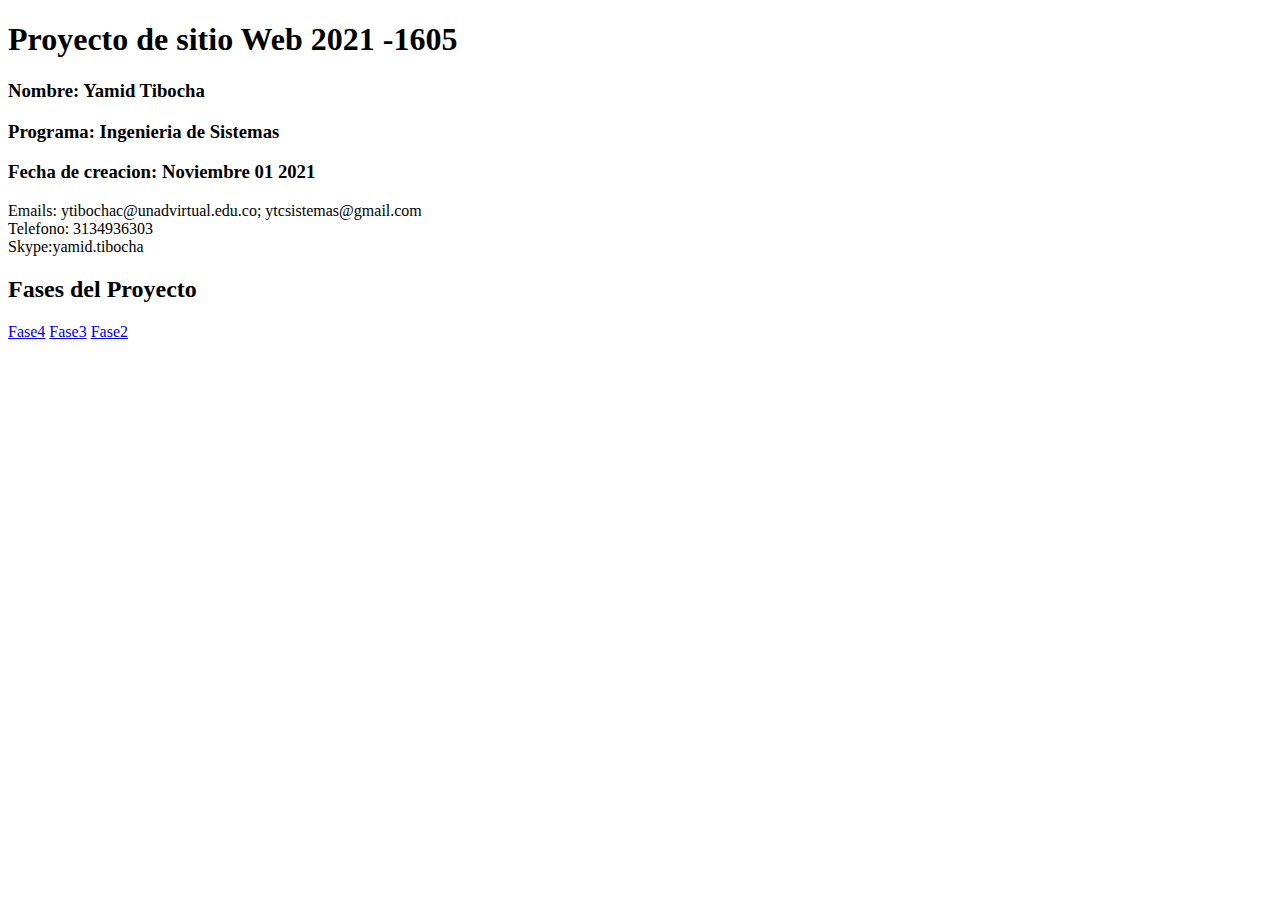
<file: index.html>
<!DOCTYPE html>
<html lang="en">
<head>
    <meta charset="UTF-8">
    <meta http-equiv="X-UA-Compatible" content="IE=edge">
    <meta name="viewport" content="width=device-width, initial-scale=1.0">
    <title>Document</title>
</head>
<body>
    <h1>Proyecto de sitio Web 2021 -1605 </h1>
    <h3>Nombre: Yamid Tibocha</h3>
    <h3>Programa: Ingenieria de Sistemas</h3>
    <h3>Fecha de creacion: Noviembre 01 2021</h3>

    <p>
        Emails: ytibochac@unadvirtual.edu.co; ytcsistemas@gmail.com <br>
        Telefono: 3134936303 <br>
        Skype:yamid.tibocha <br>
    </p>
	<h2>Fases del Proyecto</h2>
    <a href="Fase4/index.html">Fase4</a>
	<a href="Fase3/index.html">Fase3</a>
    <a href="Fase2/desing.html">Fase2</a>
	   </body>
</html>
</file>
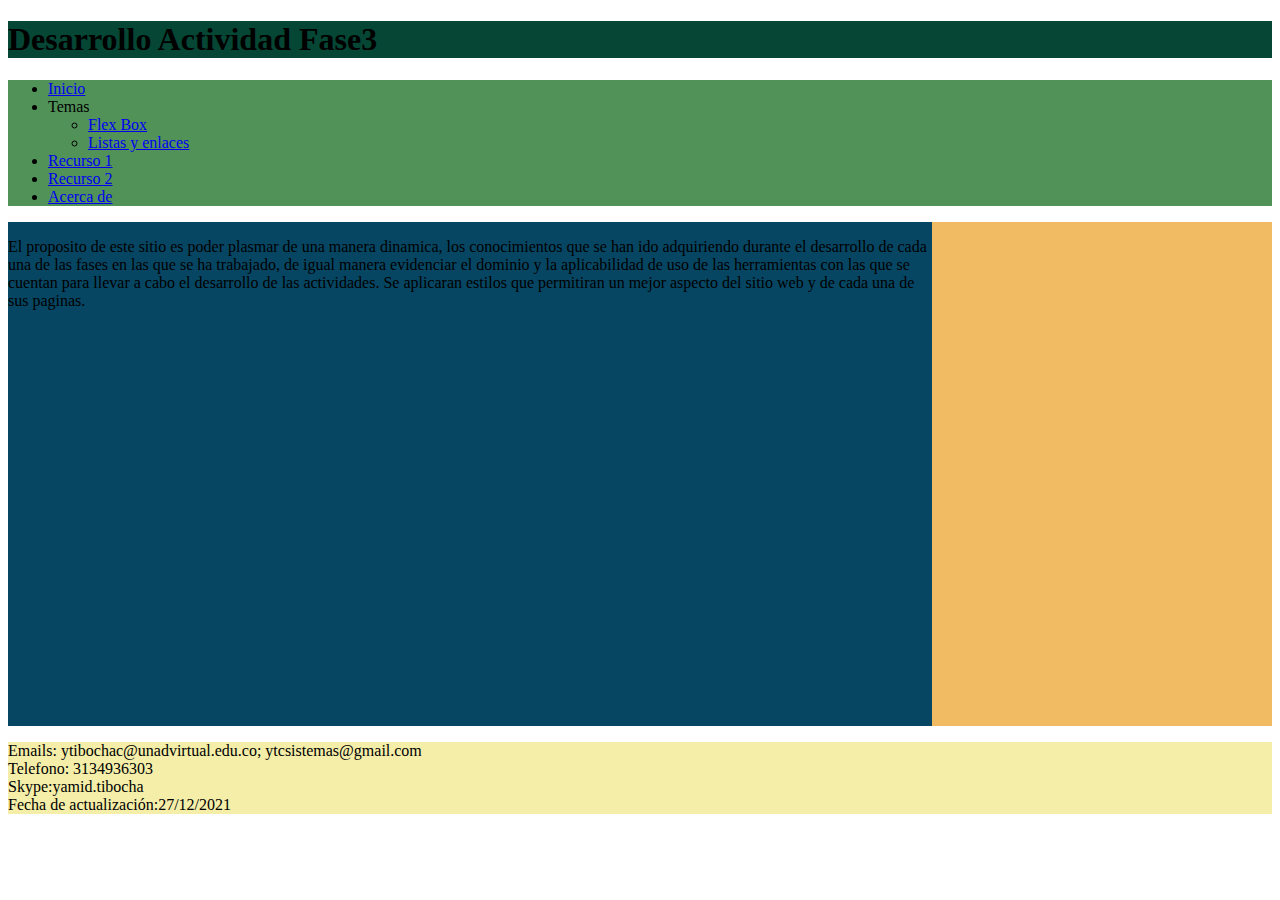
<file: Fase3/index.html>
<!DOCTYPE html>
<html lang="es">
<head>
    <meta charset="UTF-8">
    <meta http-equiv=”X-UA-Compatible” content=”IE=edge”>
    <meta name=”viewport” content=”width=device-width, initial-scale=1.0 ”>
    <link rel="stylesheet" href="css/estilos.css">

    <title>Desarrollo Actividad Fase3</title>
</head>

<body>
    <header>
        <h1>Desarrollo Actividad Fase3</h1>
    </header>
    <!--Desarrollo del Menú-->
    <nav>

        <ul>
            <li><a href="index.html"> Inicio</li></a>
            <li>Temas</li>
            <ul>
                <li><a href="tema1.html">Flex Box</li></a>
                <li><a href="tema2.html">Listas y enlaces</li></a>
            </ul>
            <li><a href="recurso1.html">Recurso 1</li></a>
            <li><a href="recurso2.html">Recurso 2</li></a>
            <!--<li>Aprendizaje</li>, se trabajara en la siguiente fase-->
            <li><a href="autor.html">Acerca de</li></a>
        </ul>
    </nav>
    <main>

        <section>


            <article>
                <p> El proposito de este sitio es poder plasmar de una manera dinamica, los conocimientos que se han ido
                    adquiriendo durante el desarrollo de cada una de las fases en las que se ha trabajado, de igual
                    manera evidenciar el dominio y la aplicabilidad de uso de las herramientas con las que se cuentan
                    para llevar a cabo el desarrollo de las actividades.
                    Se aplicaran estilos que permitiran un mejor aspecto del sitio web y de cada una de sus paginas.</p><br>

            </article>
            <article>

            </article>

        </section>

        <aside>

            <iframe
                src="https://www.facebook.com/plugins/page.php?href=https%3A%2F%2Ffacebook.com%2FUniversidadUNAD%2F&tabs=timeline&width=340&height=500&small_header=false&adapt_container_width=true&hide_cover=false&show_facepile=true&appId"
                width="340" height="500" style="border:none;overflow:hidden" scrolling="no" frameborder="0"
                allowfullscreen="true"
                allow="autoplay; clipboard-write; encrypted-media; picture-in-picture; web-share"></iframe>
        </aside>

    </main>

    <footer>
        <p>
            Emails: ytibochac@unadvirtual.edu.co; ytcsistemas@gmail.com <br>
            Telefono: 3134936303 <br>
            Skype:yamid.tibocha <br>
            Fecha de actualización:27/12/2021
        </p>

    </footer>
</file>
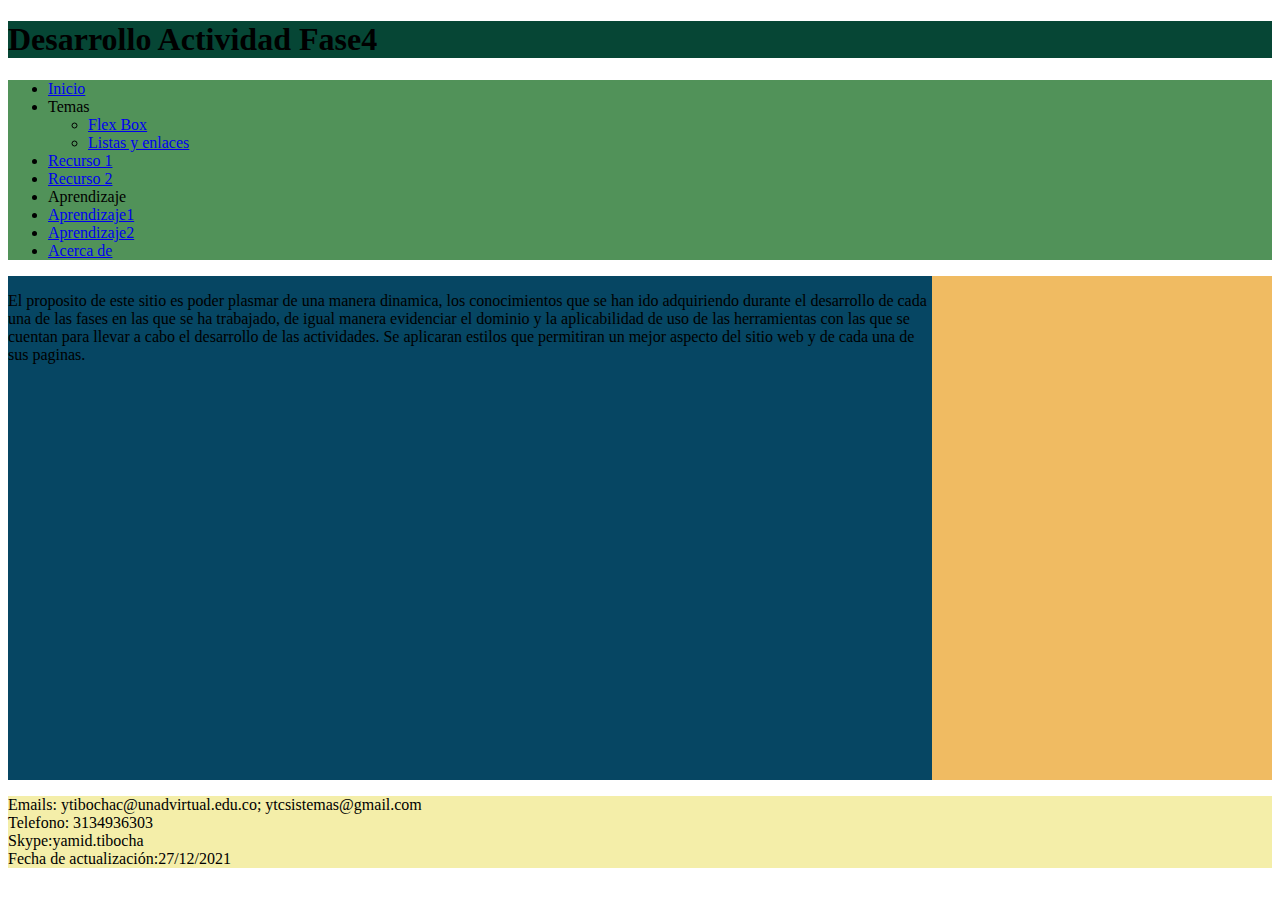
<file: Fase4/index.html>
<!DOCTYPE html>
<html lang="es">
<head>
    <meta charset="UTF-8">
    <meta http-equiv=”X-UA-Compatible” content=”IE=edge”>
    <meta name=”viewport” content=”width=device-width, initial-scale=1.0 ”>
    <link rel="stylesheet" href="css/estilos.css">

    <title>Desarrollo Actividad Fase4</title>
</head>

<body>
    <header>
        <h1>Desarrollo Actividad Fase4</h1>
    </header>
    <!--Desarrollo del Menú-->
    <nav>

        <ul>
            <li><a href="index.html"> Inicio</li></a>
            <li>Temas</li>
            <ul>
                <li><a href="tema1.html">Flex Box</li></a>
                <li><a href="tema2.html">Listas y enlaces</li></a>
            </ul>
            <li><a href="recurso1.html">Recurso 1</li></a>
            <li><a href="recurso2.html">Recurso 2</li></a>
            <!--<li>Aprendizaje1</li>, se trabajara en la siguiente fase-->
            <!--<li>Aprendizaje2</li>, se trabajara en la siguiente fase-->
            <li>Aprendizaje</li>
            <li><a href="aprendizaje1.html">Aprendizaje1</li></a>
            <li><a href="aprendizaje2.html">Aprendizaje2</li></a>
            <li><a href="autor.html">Acerca de</li></a>
        </ul>
    </nav>
    <main>

        <section>


            <article>
                <p> El proposito de este sitio es poder plasmar de una manera dinamica, los conocimientos que se han ido
                    adquiriendo durante el desarrollo de cada una de las fases en las que se ha trabajado, de igual
                    manera evidenciar el dominio y la aplicabilidad de uso de las herramientas con las que se cuentan
                    para llevar a cabo el desarrollo de las actividades.
                    Se aplicaran estilos que permitiran un mejor aspecto del sitio web y de cada una de sus paginas.</p><br>

            </article>
            <article>

            </article>

        </section>

        <aside>

            <iframe
                src="https://www.facebook.com/plugins/page.php?href=https%3A%2F%2Ffacebook.com%2FUniversidadUNAD%2F&tabs=timeline&width=340&height=500&small_header=false&adapt_container_width=true&hide_cover=false&show_facepile=true&appId"
                width="340" height="500" style="border:none;overflow:hidden" scrolling="no" frameborder="0"
                allowfullscreen="true"
                allow="autoplay; clipboard-write; encrypted-media; picture-in-picture; web-share"></iframe>
        </aside>

    </main>

    <footer>
        <p>
            Emails: ytibochac@unadvirtual.edu.co; ytcsistemas@gmail.com <br>
            Telefono: 3134936303 <br>
            Skype:yamid.tibocha <br>
            Fecha de actualización:27/12/2021
        </p>

    </footer>
</file>
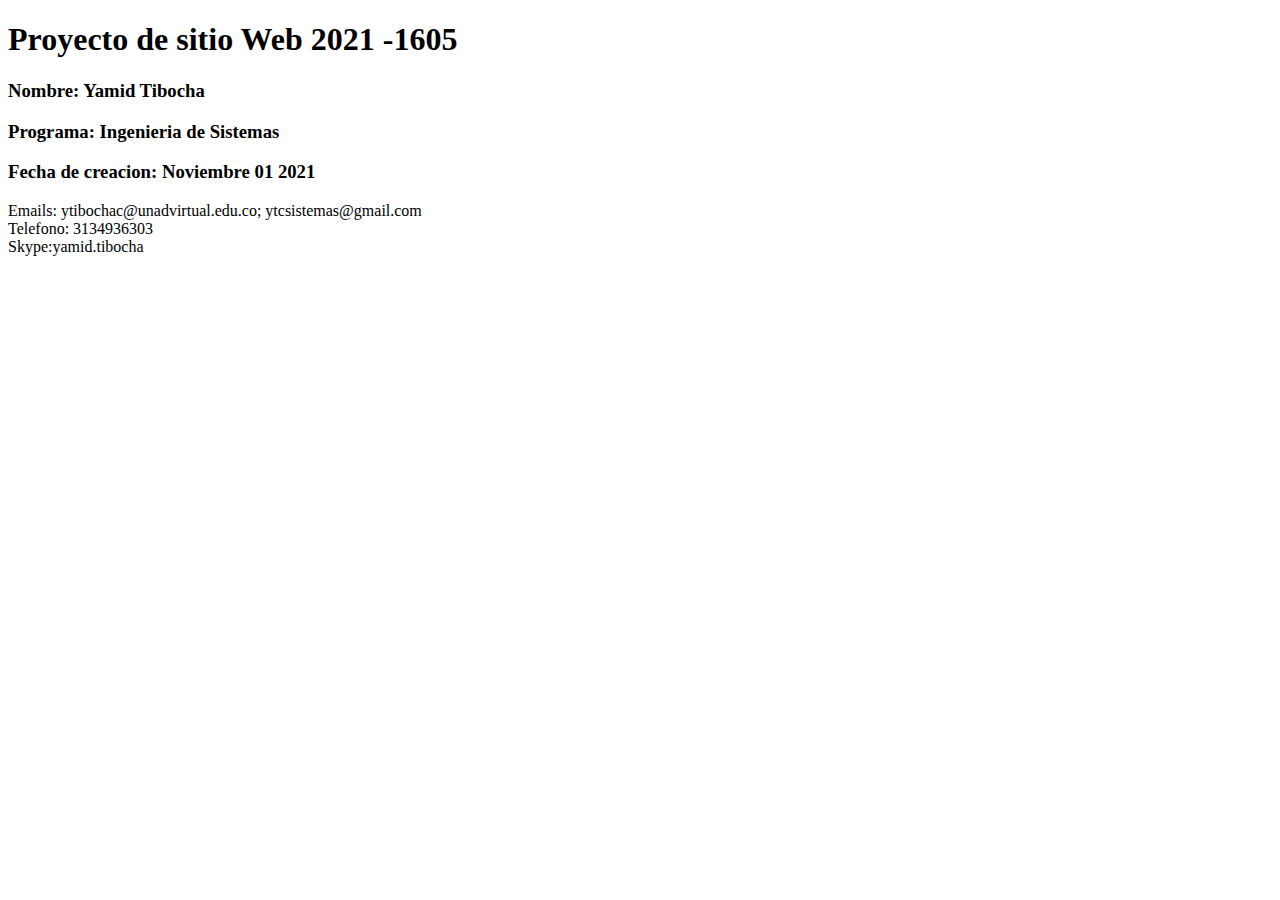
<file: indexold.html>
<!DOCTYPE html>
<html lang="en">
<head>
    <meta charset="UTF-8">
    <meta http-equiv="X-UA-Compatible" content="IE=edge">
    <meta name="viewport" content="width=device-width, initial-scale=1.0">
    <title>Document</title>
</head>
<body>
    <h1>Proyecto de sitio Web 2021 -1605 </h1>
    <h3>Nombre: Yamid Tibocha</h3>
    <h3>Programa: Ingenieria de Sistemas</h3>
    <h3>Fecha de creacion: Noviembre 01 2021</h3>

    <p>
        Emails: ytibochac@unadvirtual.edu.co; ytcsistemas@gmail.com <br>
        Telefono: 3134936303 <br>
        Skype:yamid.tibocha <br>
    </p>
    </body>
</html>
</file>
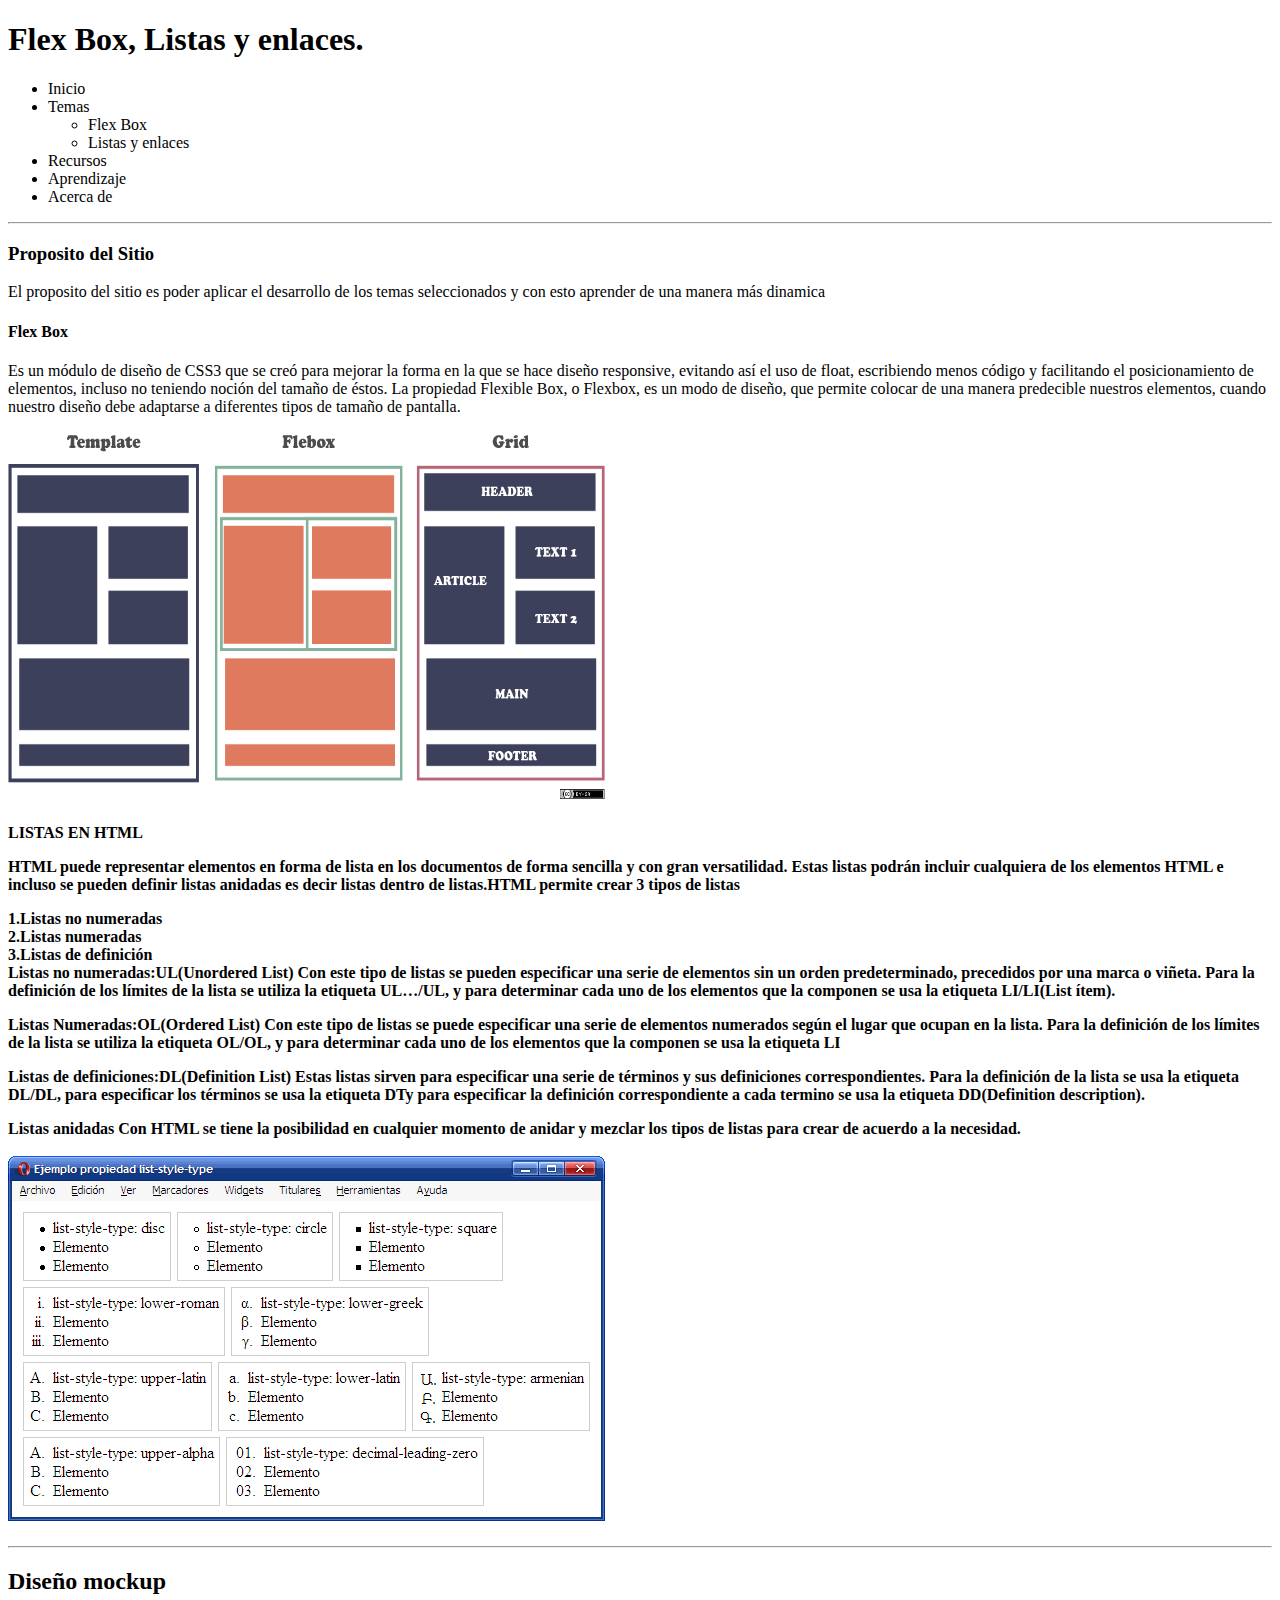
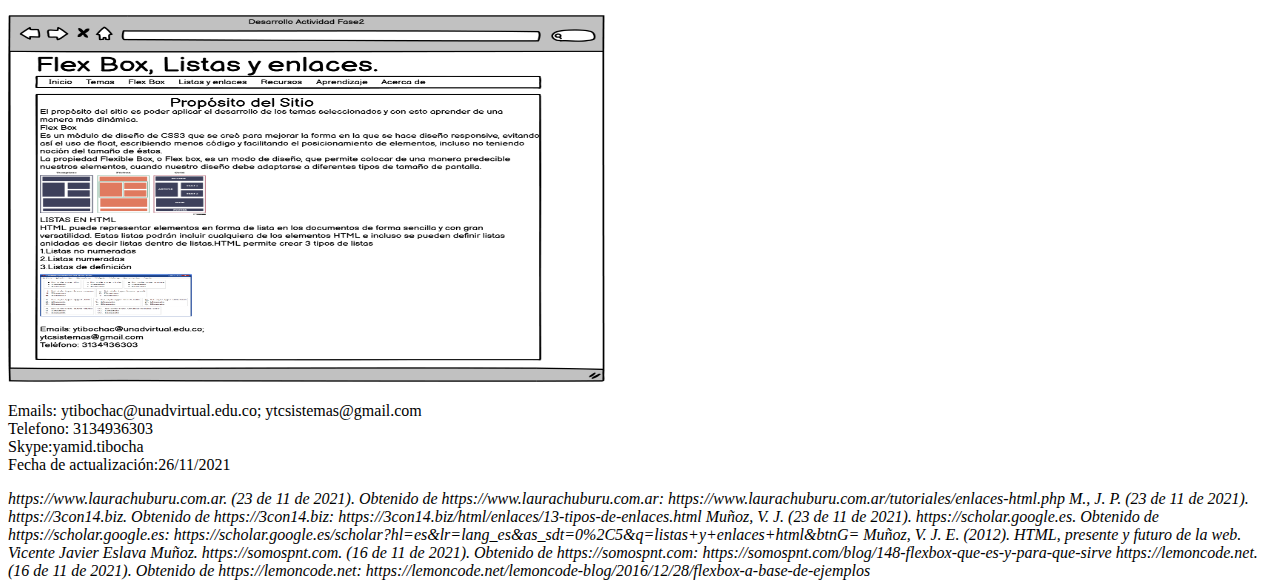
<file: Fase2/desing.html>
﻿<!DOCTYPE html>
<html lang="es">
<head>
<meta charset="UTF-8">
<meta http-equiv=”X-UA-Compatible” content=”IE=edge”>
<meta name=”viewport” content=”width=device-width, initial-scale=1.0 ”>
<title>Desarrollo Actividad Fase2</title>
</head>
<body>
<header>
<h1>Flex Box, Listas y enlaces.</h1>
</header>
<!--Desarrollo del Menú-->
<nav>

<ul> 
<li>Inicio</li>
<li>Temas</li>
<ul>
<li>Flex Box</li>
<li>Listas y enlaces</li>
</ul>
<li>Recursos</li>
<li>Aprendizaje</li>
<li>Acerca de</li>
</ul>
</nav>
<hr>
<!--Desarrollo del contenido del sitio-->
<main>
<section>
<h3>Proposito del Sitio</h3>
<p>El proposito del sitio es poder aplicar el desarrollo de los temas seleccionados y con esto aprender de una manera más dinamica</p>
</section>
<article> 
<h4>Flex Box</h4>
<p>Es un módulo de diseño de CSS3 que se creó para mejorar la forma en la que se hace diseño responsive, evitando así el uso de float, escribiendo menos código y facilitando el posicionamiento de elementos, incluso no teniendo noción del tamaño de éstos.
La propiedad Flexible Box, o Flexbox, es un modo de diseño, que permite colocar de una manera predecible nuestros elementos, cuando nuestro diseño debe adaptarse a diferentes tipos de tamaño de pantalla.
</p>
<img src="img/CSS_grid_x_Flexbox_layout.png" width="597" height="367" alt="descripcion"
</article>
<article>
<h4>LISTAS EN HTML</4>
<p>HTML puede representar elementos en forma de lista en los documentos de forma sencilla y con gran versatilidad. Estas listas podrán incluir cualquiera de los elementos HTML e incluso se pueden definir listas anidadas es decir listas dentro de listas.HTML permite crear 3 tipos de listas 
<li>1.Listas no numeradas</li>
<li>2.Listas numeradas</li>
<li>3.Listas de definición</li>
Listas no numeradas:UL(Unordered List)
Con este tipo de listas se pueden especificar una serie de elementos sin un orden predeterminado, precedidos por una marca o viñeta. Para la definición de los límites de la lista se utiliza la etiqueta UL…/UL, y para determinar cada uno de los elementos que la componen se usa la etiqueta LI/LI(List ítem).<br>
</p>
<p>
<li>Listas Numeradas:OL(Ordered List)
Con este tipo de listas se puede especificar una serie de elementos numerados según el lugar que ocupan en la lista. Para la definición de los límites de la lista se utiliza la etiqueta OL/OL, y para determinar cada uno de los elementos que la componen se usa la etiqueta LI
<li>
</p>
<p> 
Listas de definiciones:DL(Definition List)
Estas listas sirven para especificar una serie de términos y sus definiciones correspondientes. Para la definición de la lista se usa la etiqueta DL/DL, para especificar los términos se usa la etiqueta DTy para especificar la definición correspondiente a cada termino se usa la etiqueta DD(Definition description).<br>
</p>
<p>Listas anidadas 
Con HTML se tiene la posibilidad en cualquier momento de anidar y mezclar los tipos de listas para crear de acuerdo a la necesidad.
</p>
<img src="img/f0901.gif" alt="descripcion"
</article><br>
</main>
<hr>
<h2>Diseño mockup</h2>
<img src="img/Diseño mockup.png" width="597" height="367" alt="descripcion"

<hr>
<footer>
<p>
        Emails: ytibochac@unadvirtual.edu.co; ytcsistemas@gmail.com <br>
        Telefono: 3134936303 <br>
        Skype:yamid.tibocha <br>
		Fecha de actualización:26/11/2021
		</p>
</footer>

<cite>
https://www.laurachuburu.com.ar. (23 de 11 de 2021). Obtenido de https://www.laurachuburu.com.ar: https://www.laurachuburu.com.ar/tutoriales/enlaces-html.php
M., J. P. (23 de 11 de 2021). https://3con14.biz. Obtenido de https://3con14.biz: https://3con14.biz/html/enlaces/13-tipos-de-enlaces.html
Muñoz, V. J. (23 de 11 de 2021). https://scholar.google.es. Obtenido de https://scholar.google.es: https://scholar.google.es/scholar?hl=es&lr=lang_es&as_sdt=0%2C5&q=listas+y+enlaces+html&btnG=
Muñoz, V. J. E. (2012). HTML, presente y futuro de la web. Vicente Javier Eslava Muñoz.
https://somospnt.com. (16 de 11 de 2021). Obtenido de https://somospnt.com: https://somospnt.com/blog/148-flexbox-que-es-y-para-que-sirve
https://lemoncode.net. (16 de 11 de 2021). Obtenido de https://lemoncode.net: https://lemoncode.net/lemoncode-blog/2016/12/28/flexbox-a-base-de-ejemplos
</cite>
</body>

</html>
</file>
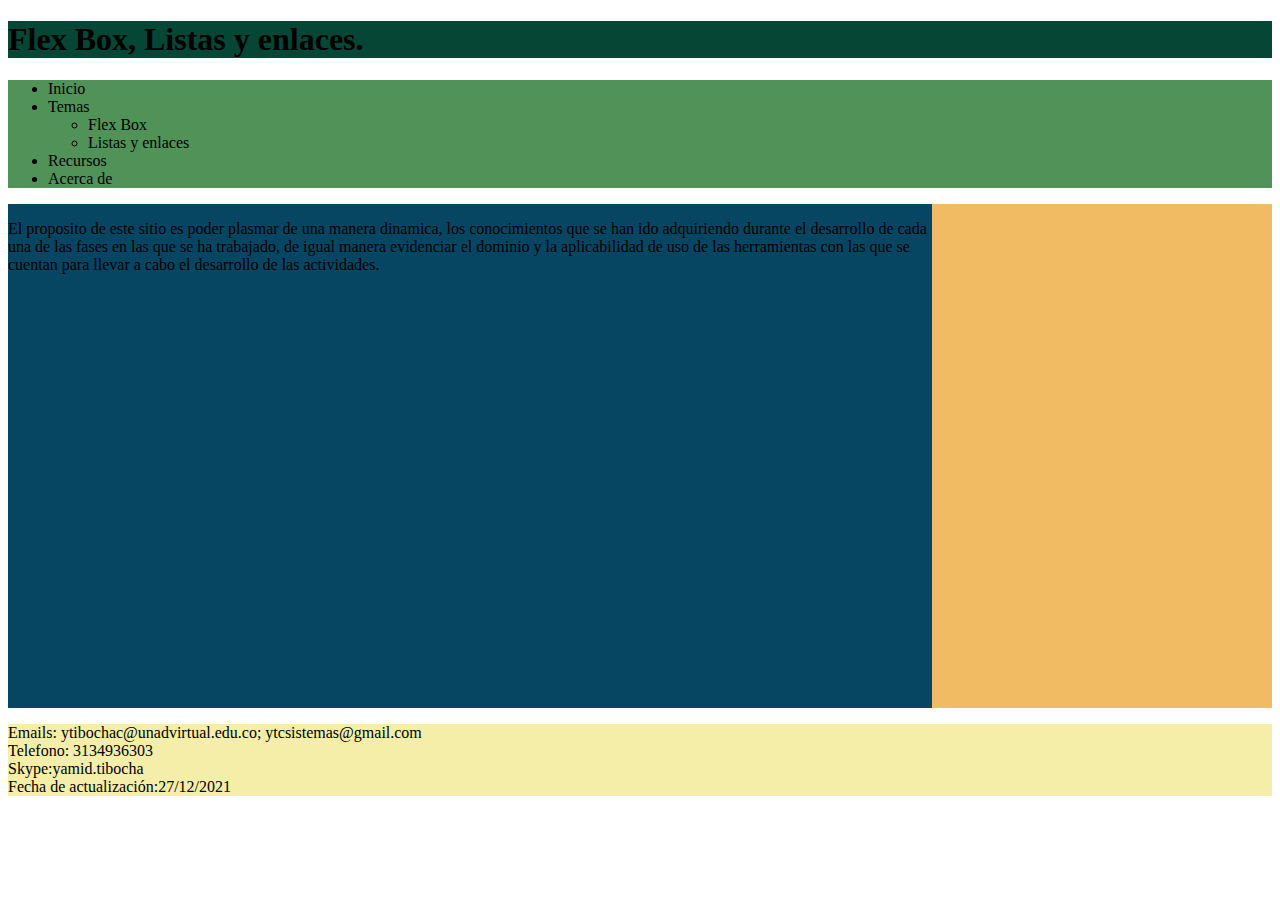
<file: Fase3/aprendizaje.html>
<!DOCTYPE html>
<html lang="es">

<head>
    <meta charset="UTF-8">
    <meta http-equiv=”X-UA-Compatible” content=”IE=edge”>
    <meta name=”viewport” content=”width=device-width, initial-scale=1.0 ”>
    <link rel="stylesheet" href="css/estilos.css">

    <title>Desarrollo Actividad Fase3</title>
</head>

<body>
    <header>
        <h1>Flex Box, Listas y enlaces.</h1>
    </header>
    <!--Desarrollo del Menú-->
    <nav>

        <ul>
            <li>Inicio</li>
            <li>Temas</li>
            <ul>
                <li>Flex Box</li>
                <li>Listas y enlaces</li>
            </ul>
            <li>Recursos</li>
            <!--<li>Aprendizaje</li>, se trabajara en la siguiente fase-->
            <li>Acerca de</li>
        </ul>
    </nav>
    <main>

        <section>


            <article>
                <p>El proposito de este sitio es poder plasmar de una manera dinamica, los conocimientos que se han ido
                    adquiriendo durante el desarrollo de cada una de las fases en las que se ha trabajado, de igual
                    manera evidenciar el dominio y la aplicabilidad de uso de las herramientas con las que se cuentan
                    para llevar a cabo el desarrollo de las actividades. </p><br>

            </article>
            <article>

            </article>

        </section>

        <aside>

            <iframe
                src="https://www.facebook.com/plugins/page.php?href=https%3A%2F%2Ffacebook.com%2FUniversidadUNAD%2F&tabs=timeline&width=340&height=500&small_header=false&adapt_container_width=true&hide_cover=false&show_facepile=true&appId"
                width="340" height="500" style="border:none;overflow:hidden" scrolling="no" frameborder="0"
                allowfullscreen="true"
                allow="autoplay; clipboard-write; encrypted-media; picture-in-picture; web-share"></iframe>

        </aside>

    </main>

    <footer>
        <p>
            Emails: ytibochac@unadvirtual.edu.co; ytcsistemas@gmail.com <br>
            Telefono: 3134936303 <br>
            Skype:yamid.tibocha <br>
            Fecha de actualización:27/12/2021
        </p>

    </footer>
</file>
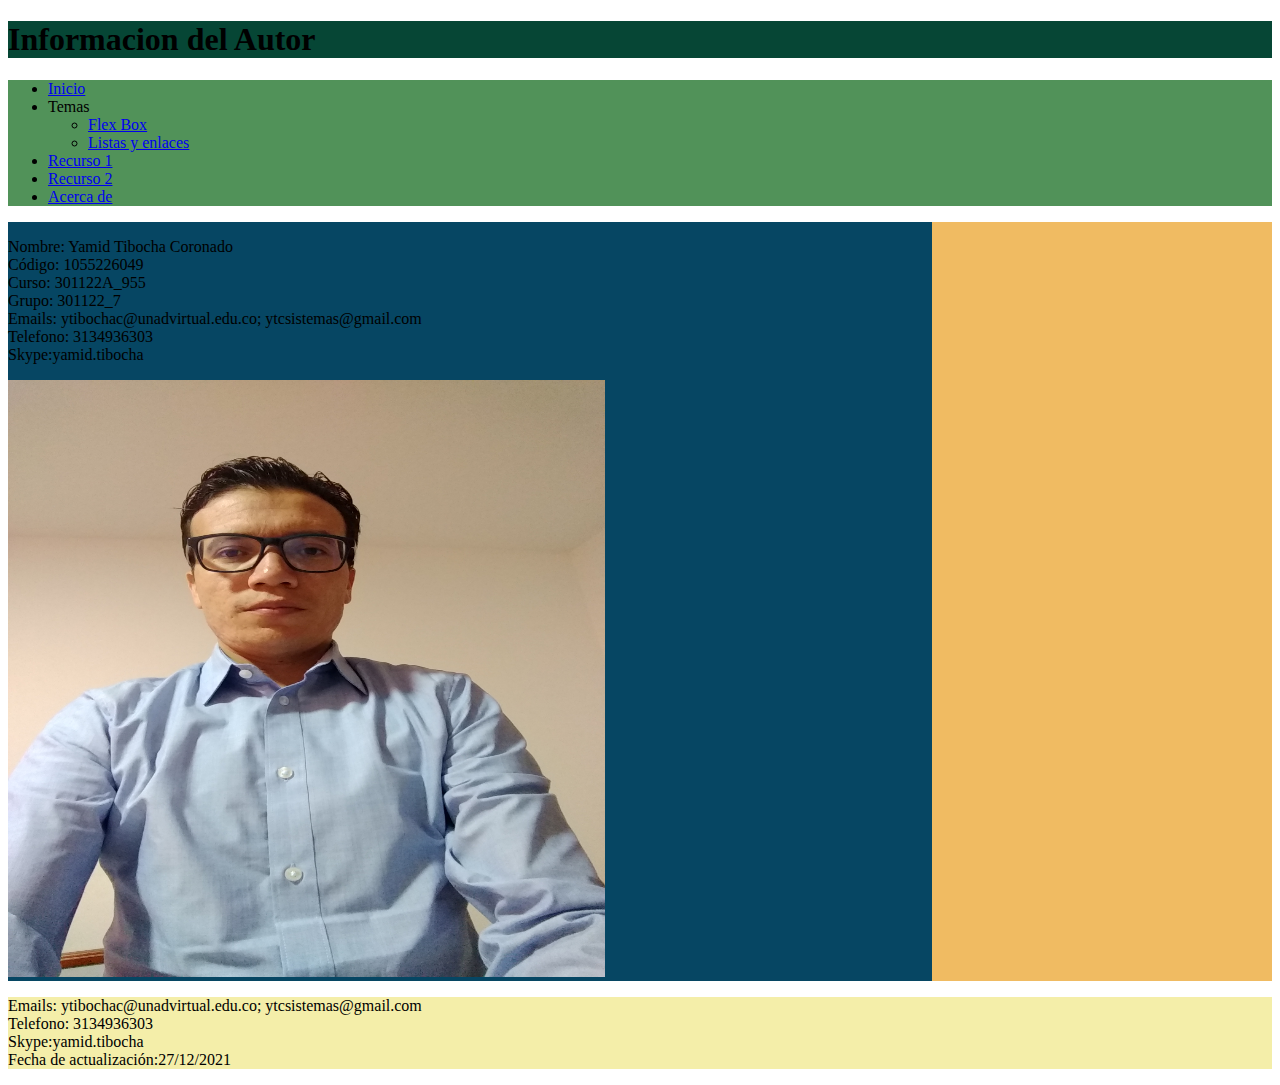
<file: Fase3/autor.html>
<!DOCTYPE html>
<html lang="es">

<head>
    <meta charset="UTF-8">
    <meta http-equiv=”X-UA-Compatible” content=”IE=edge”>
    <meta name=”viewport” content=”width=device-width, initial-scale=1.0 ”>
    <link rel="stylesheet" href="css/estilos.css">

    <title>Desarrollo Actividad Fase3</title>
</head>

<body>
    <header>
        <h1>Informacion del Autor</h1>
    </header>
    <!--Desarrollo del Menú-->
    <nav>

        <ul>
            <li><a href="index.html"> Inicio</li></a>
            <li>Temas</li>
            <ul>
                <li><a href="tema1.html">Flex Box</li></a>
                <li><a href="tema2.html">Listas y enlaces</li></a>
            </ul>
            <li><a href="recurso1.html">Recurso 1</li></a>
            <li><a href="recurso2.html">Recurso 2</li></a>
            <!--<li>Aprendizaje</li>, se trabajara en la siguiente fase-->
            <li><a href="autor.html">Acerca de</li></a>
        </ul>
    </nav>
    <main>

        <section>


            <article>
                <p> Nombre: Yamid Tibocha Coronado <br>
                    Código: 1055226049<br>
                    Curso: 301122A_955<br>
                    Grupo: 301122_7<br>
                    Emails: ytibochac@unadvirtual.edu.co; ytcsistemas@gmail.com <br>
                    Telefono: 3134936303 <br>
                    Skype:yamid.tibocha <br>
                

            </article>
            <article>
                <img src="img/Mi foto.jpg" width="597" height="597" alt="descripcion">
            </article>

        </section>

        <aside>

            <iframe
                src="https://www.facebook.com/plugins/page.php?href=https%3A%2F%2Ffacebook.com%2FUniversidadUNAD%2F&tabs=timeline&width=340&height=500&small_header=false&adapt_container_width=true&hide_cover=false&show_facepile=true&appId"
                width="340" height="500" style="border:none;overflow:hidden" scrolling="no" frameborder="0"
                allowfullscreen="true"
                allow="autoplay; clipboard-write; encrypted-media; picture-in-picture; web-share"></iframe>

        </aside>

    </main>

    <footer>
        <p>
            Emails: ytibochac@unadvirtual.edu.co; ytcsistemas@gmail.com <br>
            Telefono: 3134936303 <br>
            Skype:yamid.tibocha <br>
            Fecha de actualización:27/12/2021
        </p>

    </footer>
</file>
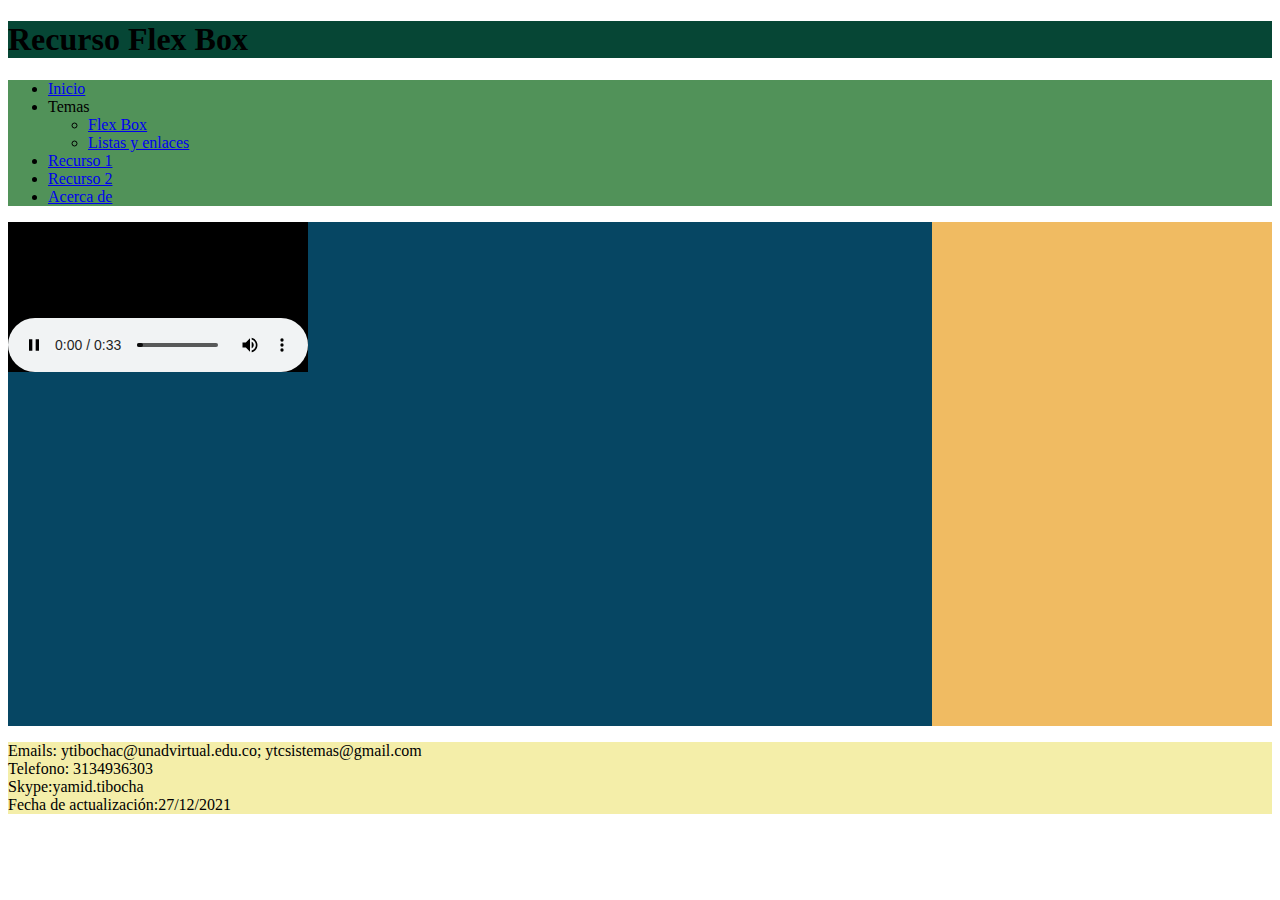
<file: Fase3/recurso1.html>
<!DOCTYPE html>
<html lang="es">

<head>
    <meta charset="UTF-8">
    <meta http-equiv=”X-UA-Compatible” content=”IE=edge”>
    <meta name=”viewport” content=”width=device-width, initial-scale=1.0 ”>
    <link rel="stylesheet" href="css/estilos.css">

    <title>Desarrollo Actividad Fase3</title>
</head>

<body>
    <header>
        <h1>Recurso Flex Box</h1>
    </header>
    <!--Desarrollo del Menú-->
    <nav>

        <ul>
            <li><a href="index.html"> Inicio</li></a>
            <li>Temas</li>
            <ul>
                <li><a href="tema1.html">Flex Box</li></a>
                <li><a href="tema2.html">Listas y enlaces</li></a>
            </ul>
            <li><a href="recurso1.html">Recurso 1</li></a>
            <li><a href="recurso2.html">Recurso 2</li></a>
            <!--<li>Aprendizaje</li>, se trabajara en la siguiente fase-->
            <li><a href="autor.html">Acerca de</li></a>
        </ul>
    </nav>
    <main>

        <section>


            <article>
              <iframe src = "Audios/Recurso1.mp3" frameborder="0"></iframe>
            </article>
            <article>

            </article>

        </section>

        <aside>

            <iframe
                src="https://www.facebook.com/plugins/page.php?href=https%3A%2F%2Ffacebook.com%2FUniversidadUNAD%2F&tabs=timeline&width=340&height=500&small_header=false&adapt_container_width=true&hide_cover=false&show_facepile=true&appId"
                width="340" height="500" style="border:none;overflow:hidden" scrolling="no" frameborder="0"
                allowfullscreen="true"
                allow="autoplay; clipboard-write; encrypted-media; picture-in-picture; web-share"></iframe>

        </aside>

    </main>

    <footer>
        <p>
            Emails: ytibochac@unadvirtual.edu.co; ytcsistemas@gmail.com <br>
            Telefono: 3134936303 <br>
            Skype:yamid.tibocha <br>
            Fecha de actualización:27/12/2021
        </p>

    </footer>
</file>
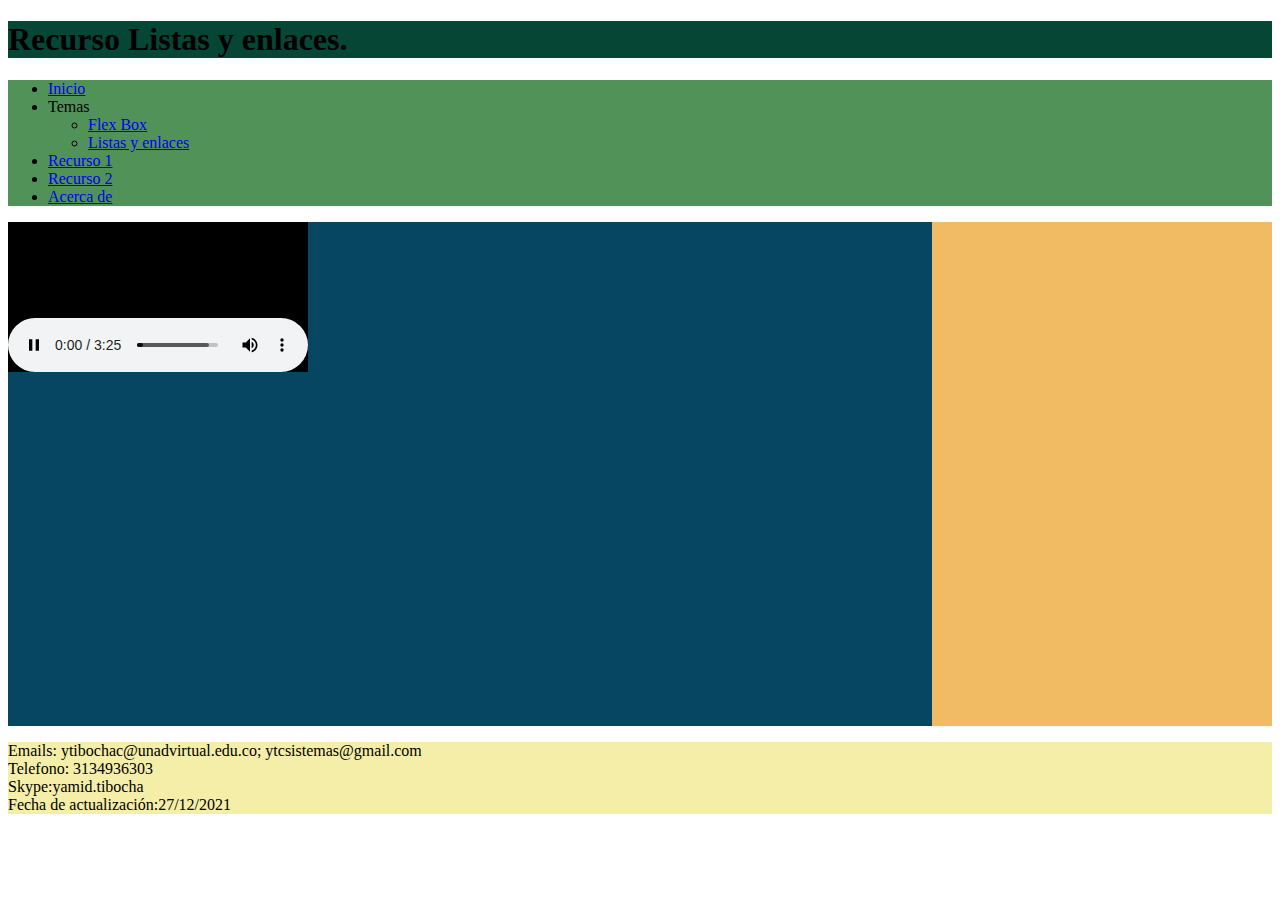
<file: Fase3/recurso2.html>
<!DOCTYPE html>
<html lang="es">

<head>
    <meta charset="UTF-8">
    <meta http-equiv=”X-UA-Compatible” content=”IE=edge”>
    <meta name=”viewport” content=”width=device-width, initial-scale=1.0 ”>
    <link rel="stylesheet" href="css/estilos.css">

    <title>Desarrollo Actividad Fase3</title>
</head>

<body>
    <header>
        <h1>Recurso Listas y enlaces.</h1>
    </header>
    <!--Desarrollo del Menú-->
    <nav>

        <ul>
            <li><a href="index.html"> Inicio</li></a>
            <li>Temas</li>
            <ul>
                <li><a href="tema1.html">Flex Box</li></a>
                <li><a href="tema2.html">Listas y enlaces</li></a>
            </ul>
            <li><a href="recurso1.html">Recurso 1</li></a>
            <li><a href="recurso2.html">Recurso 2</li></a>
            <!--<li>Aprendizaje</li>, se trabajara en la siguiente fase-->
            <li><a href="autor.html">Acerca de</li></a>
        </ul>
    </nav>
    
    <main>

        <section>


            <article>
                <iframe src = "Audios/Recurso2.mp3" frameborder="0"></iframe>

            </article>
            <article>

            </article>

        </section>

        <aside>

            <iframe
                src="https://www.facebook.com/plugins/page.php?href=https%3A%2F%2Ffacebook.com%2FUniversidadUNAD%2F&tabs=timeline&width=340&height=500&small_header=false&adapt_container_width=true&hide_cover=false&show_facepile=true&appId"
                width="340" height="500" style="border:none;overflow:hidden" scrolling="no" frameborder="0"
                allowfullscreen="true"
                allow="autoplay; clipboard-write; encrypted-media; picture-in-picture; web-share"></iframe>

        </aside>

    </main>

    <footer>
        <p>
            Emails: ytibochac@unadvirtual.edu.co; ytcsistemas@gmail.com <br>
            Telefono: 3134936303 <br>
            Skype:yamid.tibocha <br>
            Fecha de actualización:27/12/2021
        </p>

    </footer>
</file>
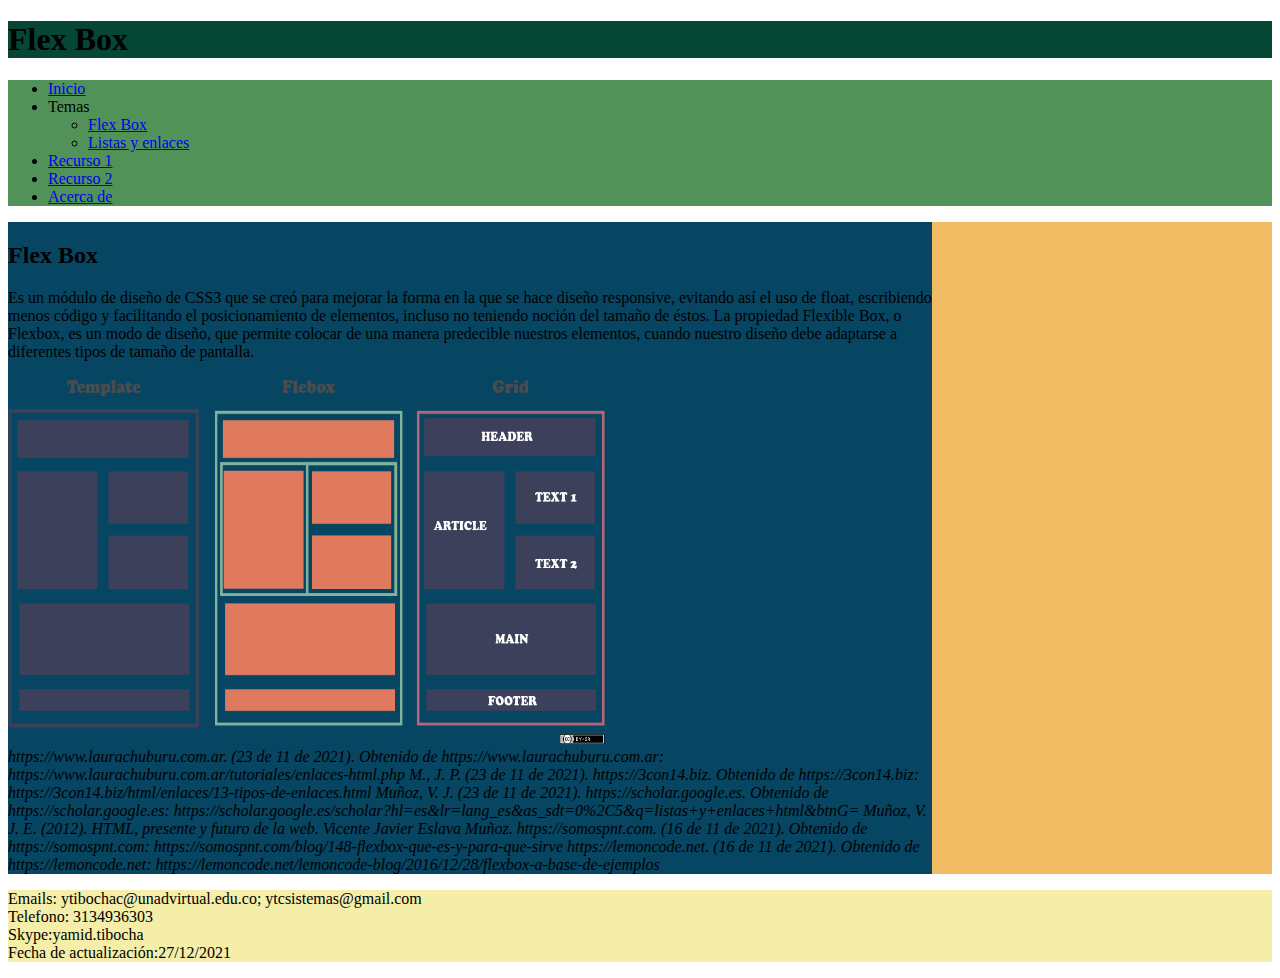
<file: Fase3/tema1.html>
<!DOCTYPE html>
<html lang="es">

<head>
    <meta charset="UTF-8">
    <meta http-equiv=”X-UA-Compatible” content=”IE=edge”>
    <meta name=”viewport” content=”width=device-width, initial-scale=1.0 ”>
    <link rel="stylesheet" href="css/estilos.css">

    <title>Desarrollo Actividad Fase3</title>
</head>

<body>
    <header>
        <h1>Flex Box</h1>
    </header>
    <!--Desarrollo del Menú-->
    <nav>

        <ul>
            <li><a href="index.html"> Inicio</li></a>
            <li>Temas</li>
            <ul>
                <li><a href="tema1.html">Flex Box</li></a>
                <li><a href="tema2.html">Listas y enlaces</li></a>
            </ul>
            <li><a href="recurso1.html">Recurso 1</li></a>
            <li><a href="recurso2.html">Recurso 2</li></a>
            <!--<li>Aprendizaje</li>, se trabajara en la siguiente fase-->
            <li><a href="autor.html">Acerca de</li></a>
        </ul>
    </nav>
    <main>

        <section>


            <article>
                <h2>Flex Box</h2>
                <p>Es un módulo de diseño de CSS3 que se creó para mejorar la forma en la que se hace diseño responsive,
                    evitando así el uso de float, escribiendo menos código y facilitando el posicionamiento de
                    elementos, incluso no teniendo noción del tamaño de éstos.
                    La propiedad Flexible Box, o Flexbox, es un modo de diseño, que permite colocar de una manera
                    predecible nuestros elementos, cuando nuestro diseño debe adaptarse a diferentes tipos de tamaño de
                    pantalla.
                </p>
                <img src="img/CSS_grid_x_Flexbox_layout.png" width="597" height="367" alt="descripcion">

            </article>
            <cite>
                https://www.laurachuburu.com.ar. (23 de 11 de 2021). Obtenido de https://www.laurachuburu.com.ar: https://www.laurachuburu.com.ar/tutoriales/enlaces-html.php
                M., J. P. (23 de 11 de 2021). https://3con14.biz. Obtenido de https://3con14.biz: https://3con14.biz/html/enlaces/13-tipos-de-enlaces.html
                Muñoz, V. J. (23 de 11 de 2021). https://scholar.google.es. Obtenido de https://scholar.google.es: https://scholar.google.es/scholar?hl=es&lr=lang_es&as_sdt=0%2C5&q=listas+y+enlaces+html&btnG=
                Muñoz, V. J. E. (2012). HTML, presente y futuro de la web. Vicente Javier Eslava Muñoz.
                https://somospnt.com. (16 de 11 de 2021). Obtenido de https://somospnt.com: https://somospnt.com/blog/148-flexbox-que-es-y-para-que-sirve
                https://lemoncode.net. (16 de 11 de 2021). Obtenido de https://lemoncode.net: https://lemoncode.net/lemoncode-blog/2016/12/28/flexbox-a-base-de-ejemplos
                </cite>
            <article>

            </article>

        </section>

        <aside>

            <iframe
                src="https://www.facebook.com/plugins/page.php?href=https%3A%2F%2Ffacebook.com%2FUniversidadUNAD%2F&tabs=timeline&width=340&height=500&small_header=false&adapt_container_width=true&hide_cover=false&show_facepile=true&appId"
                width="340" height="500" style="border:none;overflow:hidden" scrolling="no" frameborder="0"
                allowfullscreen="true"
                allow="autoplay; clipboard-write; encrypted-media; picture-in-picture; web-share"></iframe>

        </aside>

    </main>

    <footer>
        <p>
            Emails: ytibochac@unadvirtual.edu.co; ytcsistemas@gmail.com <br>
            Telefono: 3134936303 <br>
            Skype:yamid.tibocha <br>
            Fecha de actualización:27/12/2021
        </p>

    </footer>
</file>
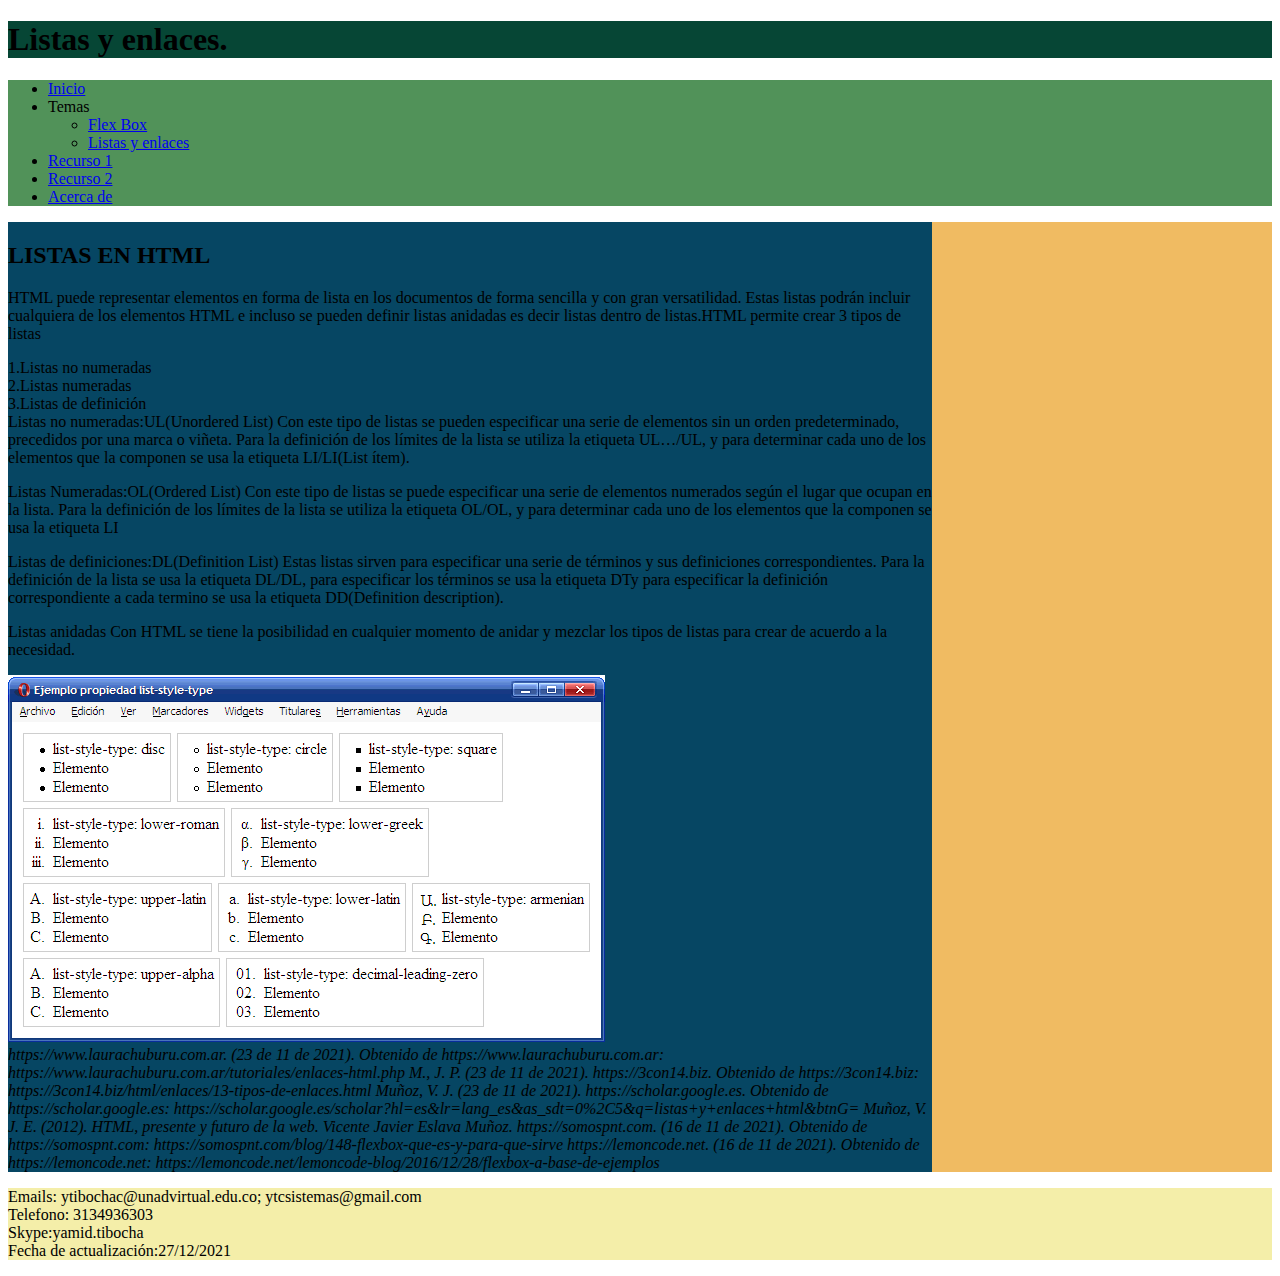
<file: Fase3/tema2.html>
<!DOCTYPE html>
<html lang="es">

<head>
    <meta charset="UTF-8">
    <meta http-equiv=”X-UA-Compatible” content=”IE=edge”>
    <meta name=”viewport” content=”width=device-width, initial-scale=1.0 ”>
    <link rel="stylesheet" href="css/estilos.css">

    <title>Desarrollo Actividad Fase3</title>
</head>

<body>
    <header>
        <h1>Listas y enlaces.</h1>
    </header>
    <!--Desarrollo del Menú-->
    <nav>

        <ul>
            <li><a href="index.html"> Inicio</li></a>
            <li>Temas</li>
            <ul>
                <li><a href="tema1.html">Flex Box</li></a>
                <li><a href="tema2.html">Listas y enlaces</li></a>
            </ul>
            <li><a href="recurso1.html">Recurso 1</li></a>
            <li><a href="recurso2.html">Recurso 2</li></a>
            <!--<li>Aprendizaje</li>, se trabajara en la siguiente fase-->
            <li><a href="autor.html">Acerca de</li></a>
        </ul>
    </nav>
    <main>

        <section>

            <article>
                <h2>LISTAS EN HTML</h2>
                <p>HTML puede representar elementos en forma de lista en los documentos de forma sencilla y con gran versatilidad. Estas listas podrán incluir cualquiera de los elementos HTML e incluso se pueden definir listas anidadas es decir listas dentro de listas.HTML permite crear 3 tipos de listas 
                    <li>1.Listas no numeradas</li>
                    <li>2.Listas numeradas</li>
                    <li>3.Listas de definición</li>
                    Listas no numeradas:UL(Unordered List)
                    Con este tipo de listas se pueden especificar una serie de elementos sin un orden predeterminado, precedidos por una marca o viñeta. Para la definición de los límites de la lista se utiliza la etiqueta UL…/UL, y para determinar cada uno de los elementos que la componen se usa la etiqueta LI/LI(List ítem).<br>
                    </p>
                    <p>
                    <li>Listas Numeradas:OL(Ordered List)
                    Con este tipo de listas se puede especificar una serie de elementos numerados según el lugar que ocupan en la lista. Para la definición de los límites de la lista se utiliza la etiqueta OL/OL, y para determinar cada uno de los elementos que la componen se usa la etiqueta LI
                    <li>
                    </p>
                    <p> 
                    Listas de definiciones:DL(Definition List)
                    Estas listas sirven para especificar una serie de términos y sus definiciones correspondientes. Para la definición de la lista se usa la etiqueta DL/DL, para especificar los términos se usa la etiqueta DTy para especificar la definición correspondiente a cada termino se usa la etiqueta DD(Definition description).<br>
                    </p>
                    <p>Listas anidadas 
                    Con HTML se tiene la posibilidad en cualquier momento de anidar y mezclar los tipos de listas para crear de acuerdo a la necesidad.
                    </p>
                    <img src="img/f0901.gif" alt="descripcion">
            </article>
            <cite>
                https://www.laurachuburu.com.ar. (23 de 11 de 2021). Obtenido de https://www.laurachuburu.com.ar: https://www.laurachuburu.com.ar/tutoriales/enlaces-html.php
                M., J. P. (23 de 11 de 2021). https://3con14.biz. Obtenido de https://3con14.biz: https://3con14.biz/html/enlaces/13-tipos-de-enlaces.html
                Muñoz, V. J. (23 de 11 de 2021). https://scholar.google.es. Obtenido de https://scholar.google.es: https://scholar.google.es/scholar?hl=es&lr=lang_es&as_sdt=0%2C5&q=listas+y+enlaces+html&btnG=
                Muñoz, V. J. E. (2012). HTML, presente y futuro de la web. Vicente Javier Eslava Muñoz.
                https://somospnt.com. (16 de 11 de 2021). Obtenido de https://somospnt.com: https://somospnt.com/blog/148-flexbox-que-es-y-para-que-sirve
                https://lemoncode.net. (16 de 11 de 2021). Obtenido de https://lemoncode.net: https://lemoncode.net/lemoncode-blog/2016/12/28/flexbox-a-base-de-ejemplos
                </cite>
            <article>

            </article>

        </section>

        <aside>

            <iframe
                src="https://www.facebook.com/plugins/page.php?href=https%3A%2F%2Ffacebook.com%2FUniversidadUNAD%2F&tabs=timeline&width=340&height=500&small_header=false&adapt_container_width=true&hide_cover=false&show_facepile=true&appId"
                width="340" height="500" style="border:none;overflow:hidden" scrolling="no" frameborder="0"
                allowfullscreen="true"
                allow="autoplay; clipboard-write; encrypted-media; picture-in-picture; web-share"></iframe>

        </aside>

    </main>

    <footer>
        <p>
            Emails: ytibochac@unadvirtual.edu.co; ytcsistemas@gmail.com <br>
            Telefono: 3134936303 <br>
            Skype:yamid.tibocha <br>
            Fecha de actualización:27/12/2021
        </p>

    </footer>
</file>
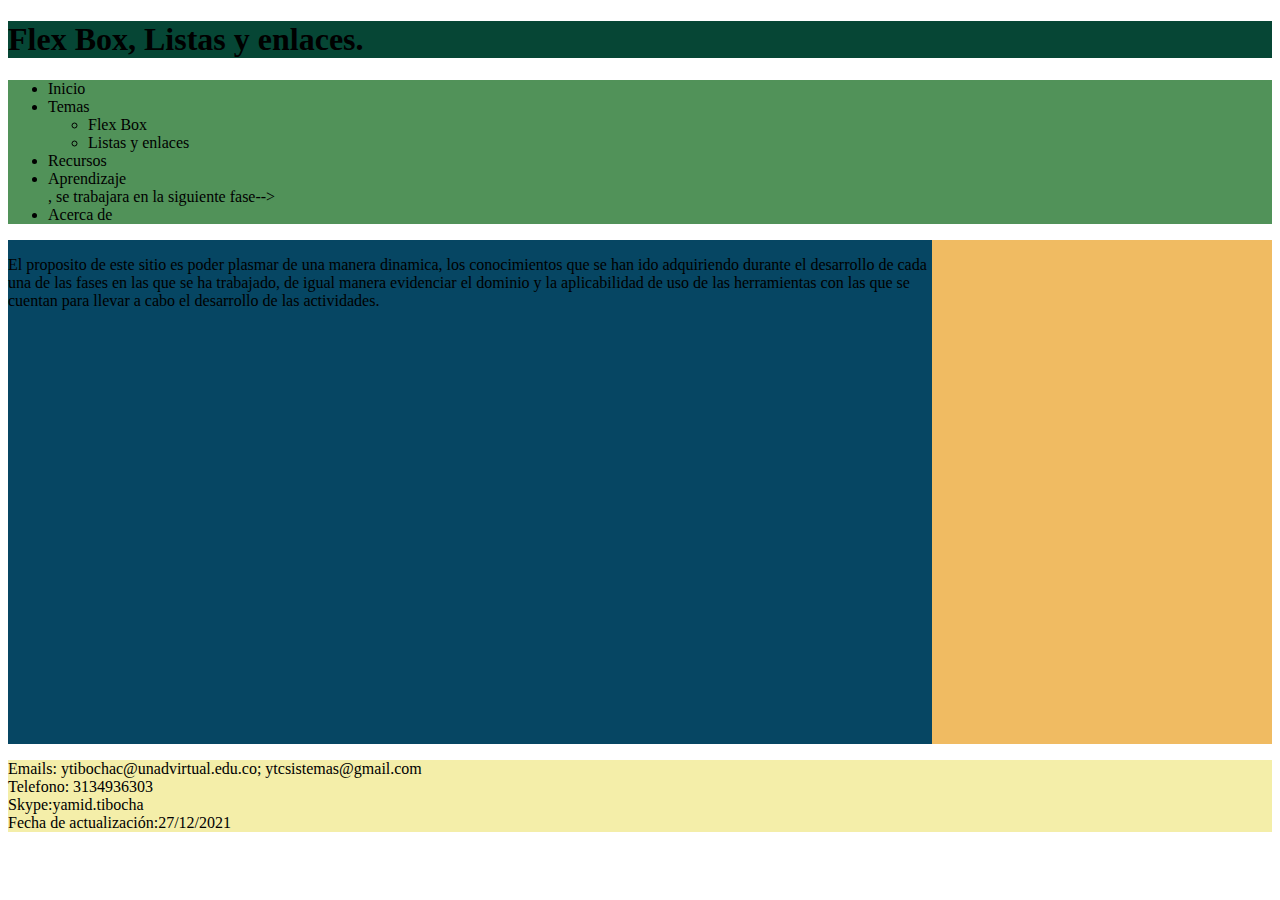
<file: Fase4/aprendizaje.html>
<!DOCTYPE html>
<html lang="es">

<head>
    <meta charset="UTF-8">
    <meta http-equiv=”X-UA-Compatible” content=”IE=edge”>
    <meta name=”viewport” content=”width=device-width, initial-scale=1.0 ”>
    <link rel="stylesheet" href="css/estilos.css">

    <title>Desarrollo Actividad Fase3</title>
</head>

<body>
    <header>
        <h1>Flex Box, Listas y enlaces.</h1>
    </header>
    <!--Desarrollo del Menú-->
    <nav>

        <ul>
            <li>Inicio</li>
            <li>Temas</li>
            <ul>
                <li>Flex Box</li>
                <li>Listas y enlaces</li>
            </ul>
            <li>Recursos</li>
            <li>Aprendizaje</li>, se trabajara en la siguiente fase-->
            <li>Acerca de</li>
        </ul>
    </nav>
    <main>

        <section>


            <article>
                <p>El proposito de este sitio es poder plasmar de una manera dinamica, los conocimientos que se han ido
                    adquiriendo durante el desarrollo de cada una de las fases en las que se ha trabajado, de igual
                    manera evidenciar el dominio y la aplicabilidad de uso de las herramientas con las que se cuentan
                    para llevar a cabo el desarrollo de las actividades. </p><br>

            </article>
            <article>

            </article>

        </section>

        <aside>

            <iframe
                src="https://www.facebook.com/plugins/page.php?href=https%3A%2F%2Ffacebook.com%2FUniversidadUNAD%2F&tabs=timeline&width=340&height=500&small_header=false&adapt_container_width=true&hide_cover=false&show_facepile=true&appId"
                width="340" height="500" style="border:none;overflow:hidden" scrolling="no" frameborder="0"
                allowfullscreen="true"
                allow="autoplay; clipboard-write; encrypted-media; picture-in-picture; web-share"></iframe>

        </aside>

    </main>

    <footer>
        <p>
            Emails: ytibochac@unadvirtual.edu.co; ytcsistemas@gmail.com <br>
            Telefono: 3134936303 <br>
            Skype:yamid.tibocha <br>
            Fecha de actualización:27/12/2021
        </p>

    </footer>
</file>
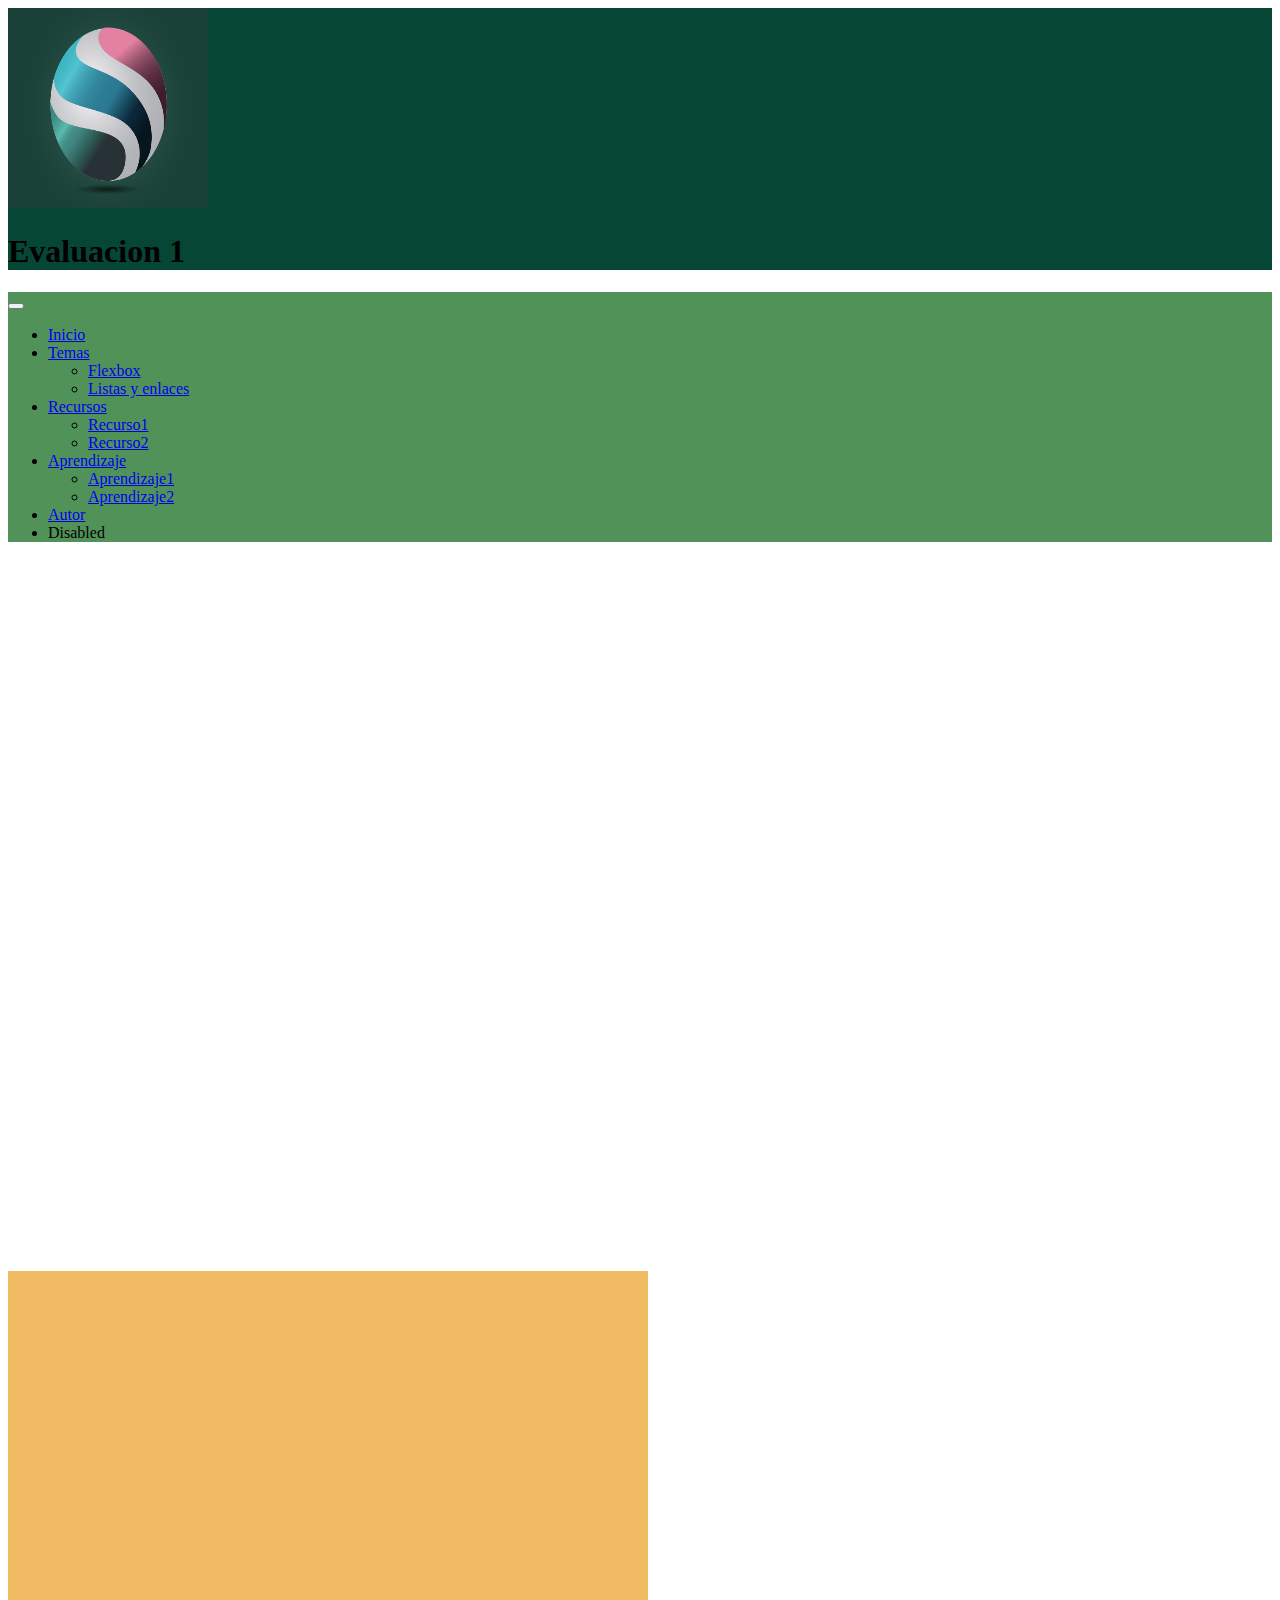
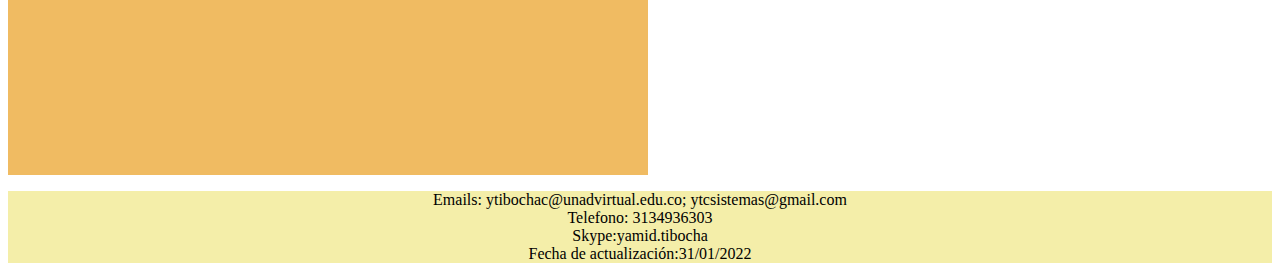
<file: Fase4/aprendizaje1.html>
<!DOCTYPE html>
<html lang="es">
<head>
    <meta charset="UTF-8">
    <meta http-equiv=”X-UA-Compatible” content=”IE=edge”>
    <meta name=”viewport” content=”width=device-width, initial-scale=1.0 ”>
    <link rel="stylesheet" href="css/estilos.css">
    <title>Desarrollo Actividad Fase4</title>

    <link href="https://cdn.jsdelivr.net/npm/bootstrap@5.1.3/dist/css/bootstrap.min.css" rel="stylesheet"
        integrity="sha384-1BmE4kWBq78iYhFldvKuhfTAU6auU8tT94WrHftjDbrCEXSU1oBoqyl2QvZ6jIW3" crossorigin="anonymous">
        <script src="https://cdn.jsdelivr.net/npm/bootstrap@5.1.3/dist/js/bootstrap.bundle.min.js" integrity="sha384-ka7Sk0Gln4gmtz2MlQnikT1wXgYsOg+OMhuP+IlRH9sENBO0LRn5q+8nbTov4+1p" crossorigin="anonymous"></script>

</head>
<header class="Contenedor-fluid bg-primary"> 

<div class="row" >
<div class="col-4"><img src="img/logo1.png"width="200" height="200"></div>
<div class="col-8"><h1>Evaluacion 1</h1></div>
</div>
</header>

<nav class="navbar navbar-expand-lg navbar-dark bg-dark">
    <div class="container-fluid">
      <button class="navbar-toggler" type="button" data-bs-toggle="collapse" data-bs-target="#navbarSupportedContent" aria-controls="navbarSupportedContent" aria-expanded="false" aria-label="Toggle navigation">
        <span class="navbar-toggler-icon"></span>
      </button>
      <div class="collapse navbar-collapse" id="navbarSupportedContent">
        <ul class="navbar-nav me-auto mb-2 mb-lg-0">
          <li class="nav-item">
            <a class="nav-link active" aria-current="page" href="index.html">Inicio</a>
          </li>
          
          <li class="nav-item dropdown">
            <a class="nav-link dropdown-toggle" href="#" id="navbarDropdown" role="button" data-bs-toggle="dropdown" aria-expanded="false">
              Temas
            </a>
            <ul class="dropdown-menu" aria-labelledby="navbarDropdown">
              <li><a class="dropdown-item" href="tema1.html">Flexbox</a></li>
              <li><a class="dropdown-item" href="tema2.html">Listas y enlaces</a></li>
              
            </ul>

            <li class="nav-item dropdown">
                <a class="nav-link dropdown-toggle" href="#" id="navbarDropdown" role="button" data-bs-toggle="dropdown" aria-expanded="false">
                Recursos
        </a>
        <ul class="dropdown-menu" aria-labelledby="navbarDropdown">
          <li><a class="dropdown-item" href="recurso1.html">Recurso1</a></li>
          <li><a class="dropdown-item" href="recurso2.html">Recurso2</a></li>
          
        </ul>

        <li class="nav-item dropdown">
            <a class="nav-link dropdown-toggle" href="#" id="navbarDropdown" role="button" data-bs-toggle="dropdown" aria-expanded="false">
            Aprendizaje
    </a>
    <ul class="dropdown-menu" aria-labelledby="navbarDropdown">
      <li><a class="dropdown-item" href="aprendizaje1.html">Aprendizaje1</a></li>
      <li><a class="dropdown-item" href="aprendizaje2.html">Aprendizaje2</a></li>
      
    </ul>
          </li>
          <li class="nav-item">
            <a class="nav-link" href="autor.html">Autor</a>
          </li>
          <li class="nav-item">
            <a class="nav-link disabled">Disabled</a>
          </li>
        </ul>
        
      </div>
    </div>
  </nav>

  <main class="container">
  <div class="row"> 
<div class="col-md-11"> 
    <iframe src="https://docs.google.com/forms/d/e/1FAIpQLSe9puDKPCtB6dUlBEuk9Udi7sGmoUbb_bLjYiE5I0OOkWQbwA/viewform?embedded=true" width="640" height="709" frameborder="0" marginheight="0" marginwidth="0">Cargando…</iframe>
</div>

  <aside class="col-md-1">
    <iframe
        src="https://www.facebook.com/plugins/page.php?href=https%3A%2F%2Ffacebook.com%2FUniversidadUNAD%2F&tabs=timeline&width=340&height=500&small_header=false&adapt_container_width=true&hide_cover=false&show_facepile=true&appId"
        width="340" height="500" style="border:none;overflow:hidden" scrolling="no" frameborder="0"
        allowfullscreen="true"
        allow="autoplay; clipboard-write; encrypted-media; picture-in-picture; web-share"></iframe>
   </aside>
</div>


</main> 
<footer class="Contenedor-fluid bg-primary" >
    <div class="row">

<div class="col-md-12"></div>
    <p align="center">
        Emails: ytibochac@unadvirtual.edu.co; ytcsistemas@gmail.com <br>
        Telefono: 3134936303 <br>
        Skype:yamid.tibocha <br>
        Fecha de actualización:31/01/2022
    </p>

</div>
</footer>
<body>
</body>
</html>
</file>
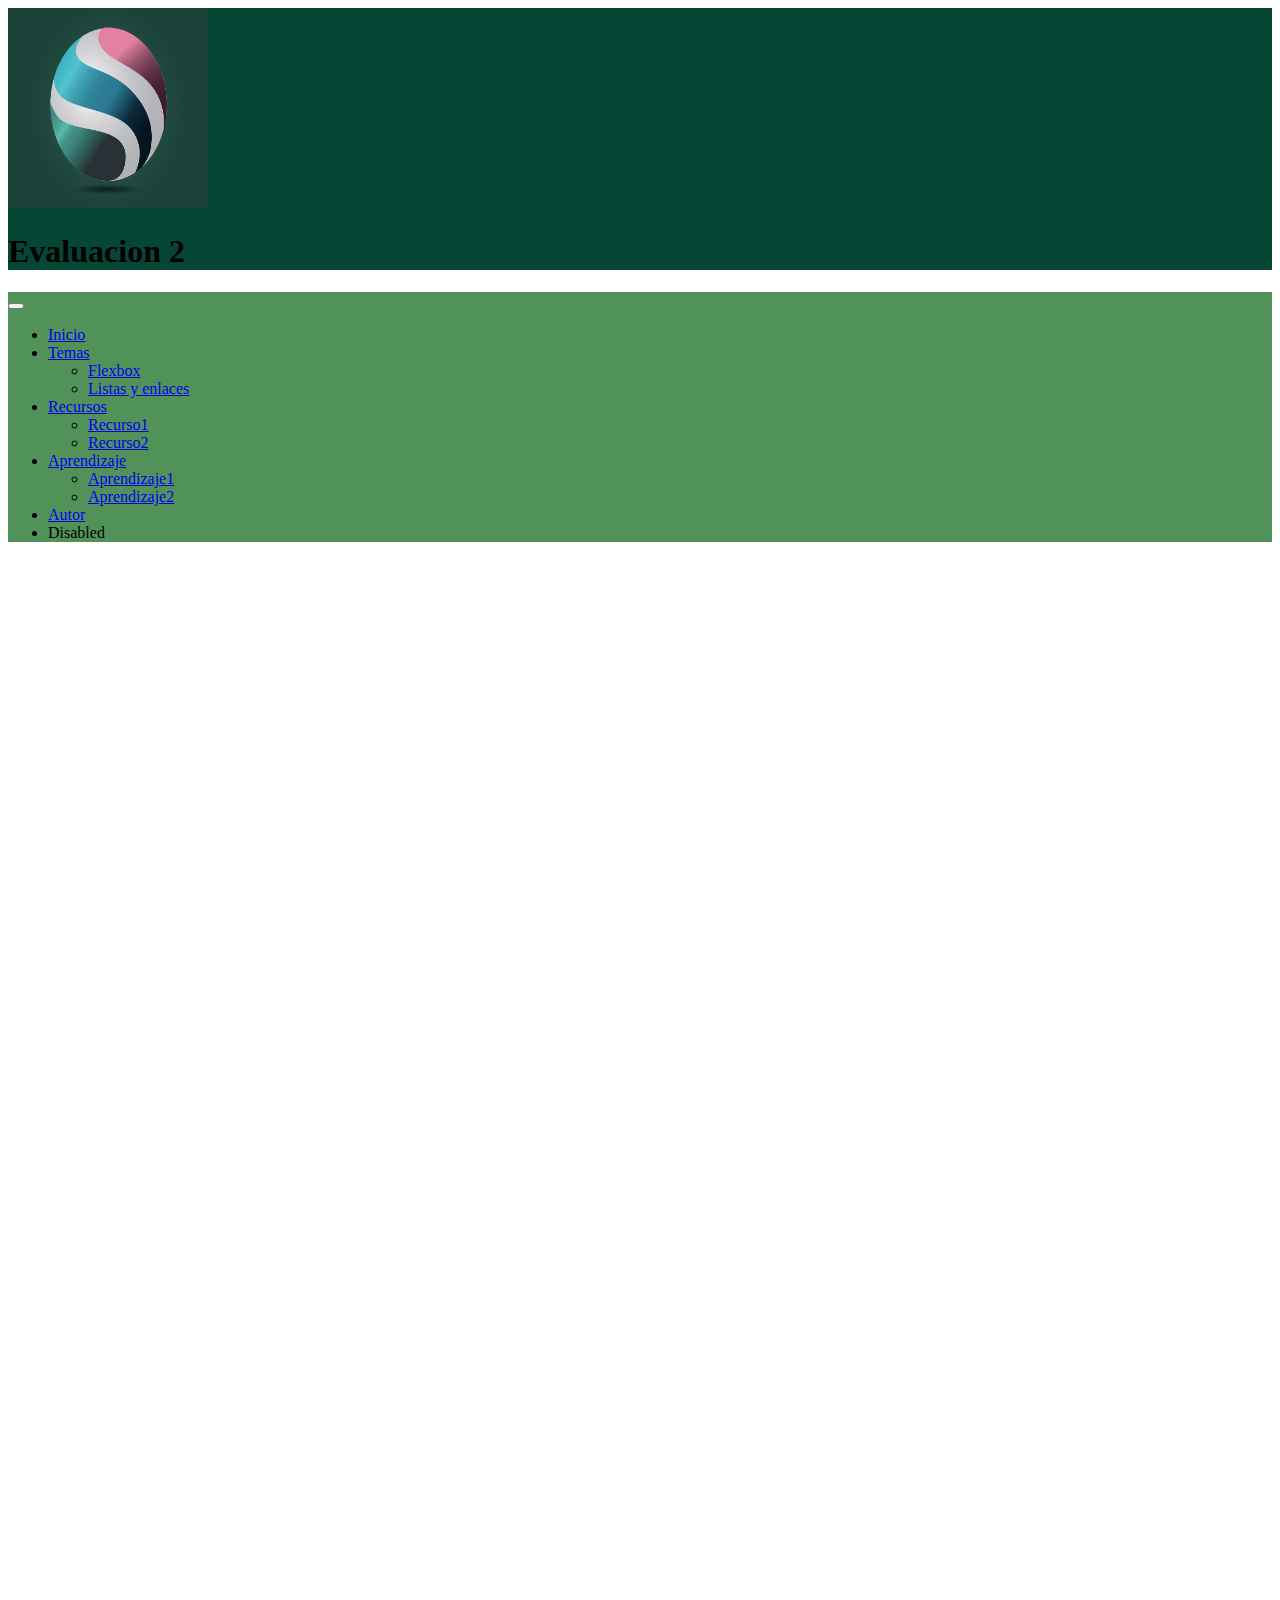
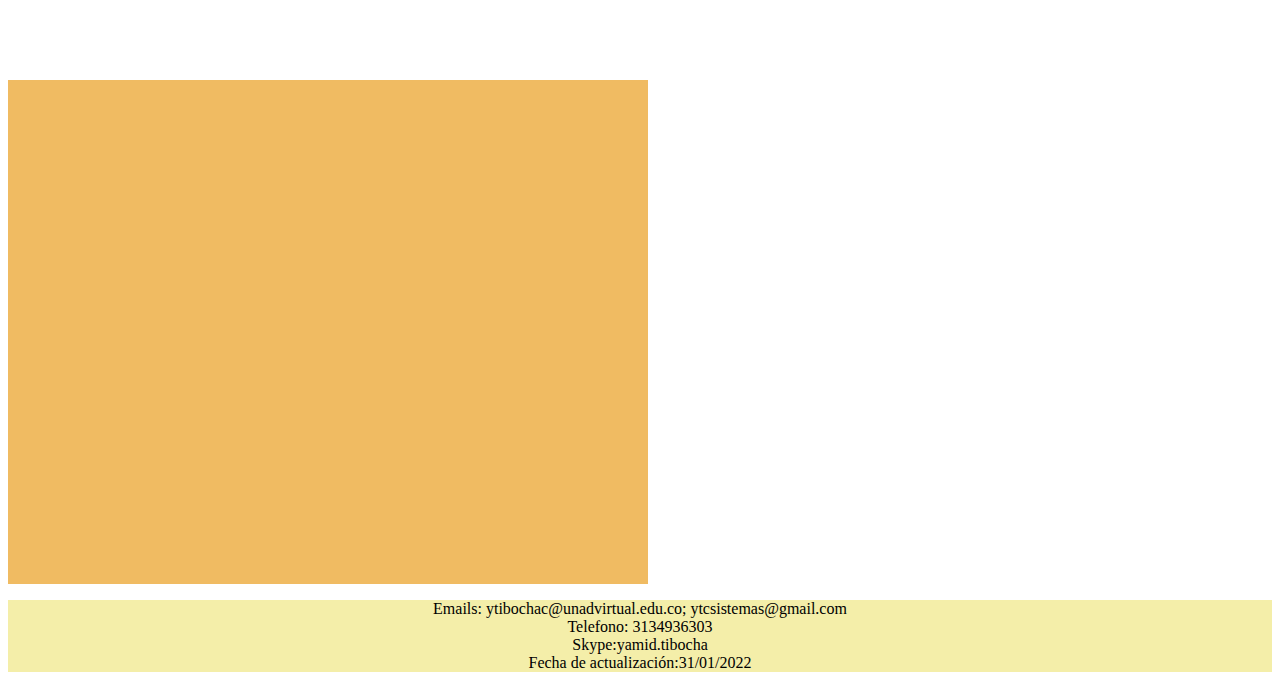
<file: Fase4/aprendizaje2.html>
<!DOCTYPE html>
<html lang="es">
<head>
    <meta charset="UTF-8">
    <meta http-equiv=”X-UA-Compatible” content=”IE=edge”>
    <meta name=”viewport” content=”width=device-width, initial-scale=1.0 ”>
    <link rel="stylesheet" href="css/estilos.css">
    <title>Desarrollo Actividad Fase4</title>

    <link href="https://cdn.jsdelivr.net/npm/bootstrap@5.1.3/dist/css/bootstrap.min.css" rel="stylesheet"
        integrity="sha384-1BmE4kWBq78iYhFldvKuhfTAU6auU8tT94WrHftjDbrCEXSU1oBoqyl2QvZ6jIW3" crossorigin="anonymous">
        <script src="https://cdn.jsdelivr.net/npm/bootstrap@5.1.3/dist/js/bootstrap.bundle.min.js" integrity="sha384-ka7Sk0Gln4gmtz2MlQnikT1wXgYsOg+OMhuP+IlRH9sENBO0LRn5q+8nbTov4+1p" crossorigin="anonymous"></script>

</head>
<header class="Contenedor-fluid bg-primary"> 

<div class="row" >
<div class="col-4"><img src="img/logo1.png"width="200" height="200"></div>
<div class="col-8"><h1>Evaluacion 2</h1></div>
</div>
</header>

<nav class="navbar navbar-expand-lg navbar-dark bg-dark">
    <div class="container-fluid">
      <button class="navbar-toggler" type="button" data-bs-toggle="collapse" data-bs-target="#navbarSupportedContent" aria-controls="navbarSupportedContent" aria-expanded="false" aria-label="Toggle navigation">
        <span class="navbar-toggler-icon"></span>
      </button>
      <div class="collapse navbar-collapse" id="navbarSupportedContent">
        <ul class="navbar-nav me-auto mb-2 mb-lg-0">
          <li class="nav-item">
            <a class="nav-link active" aria-current="page" href="index.html">Inicio</a>
          </li>
          
          <li class="nav-item dropdown">
            <a class="nav-link dropdown-toggle" href="#" id="navbarDropdown" role="button" data-bs-toggle="dropdown" aria-expanded="false">
              Temas
            </a>
            <ul class="dropdown-menu" aria-labelledby="navbarDropdown">
              <li><a class="dropdown-item" href="tema1.html">Flexbox</a></li>
              <li><a class="dropdown-item" href="tema2.html">Listas y enlaces</a></li>
              
            </ul>

            <li class="nav-item dropdown">
                <a class="nav-link dropdown-toggle" href="#" id="navbarDropdown" role="button" data-bs-toggle="dropdown" aria-expanded="false">
                Recursos
        </a>
        <ul class="dropdown-menu" aria-labelledby="navbarDropdown">
          <li><a class="dropdown-item" href="recurso1.html">Recurso1</a></li>
          <li><a class="dropdown-item" href="recurso2.html">Recurso2</a></li>
          
        </ul>



        <li class="nav-item dropdown">
            <a class="nav-link dropdown-toggle" href="#" id="navbarDropdown" role="button" data-bs-toggle="dropdown" aria-expanded="false">
            Aprendizaje
    </a>
    <ul class="dropdown-menu" aria-labelledby="navbarDropdown">
      <li><a class="dropdown-item" href="aprendizaje1.html">Aprendizaje1</a></li>
      <li><a class="dropdown-item" href="aprendizaje2.html">Aprendizaje2</a></li>
      
    </ul>




          </li>
          <li class="nav-item">
            <a class="nav-link" href="autor.html">Autor</a>
          </li>

          <li class="nav-item">
            <a class="nav-link disabled">Disabled</a>
          </li>
        </ul>
        
      </div>
    </div>
  </nav>

  <main class="container">
  <div class="row"> 
<div class="col-md-11"> 
       
    <iframe src="https://docs.google.com/forms/d/e/1FAIpQLSdzKeqnA08l6e3f-wzGqge3bZkyKq54Y3DxJNPdb8cdlSkfjg/viewform?embedded=true" width="640" height="1118" frameborder="0" marginheight="0" marginwidth="0">Cargando…</iframe>
</div>

  <aside class="col-md-1">
    <iframe
        src="https://www.facebook.com/plugins/page.php?href=https%3A%2F%2Ffacebook.com%2FUniversidadUNAD%2F&tabs=timeline&width=340&height=500&small_header=false&adapt_container_width=true&hide_cover=false&show_facepile=true&appId"
        width="340" height="500" style="border:none;overflow:hidden" scrolling="no" frameborder="0"
        allowfullscreen="true"
        allow="autoplay; clipboard-write; encrypted-media; picture-in-picture; web-share"></iframe>
</aside>


</div>
</main> 
<footer class="Contenedor-fluid bg-primary" >
    <div class="row">

<div class="col-md-12"></div>
    <p align="center">
        Emails: ytibochac@unadvirtual.edu.co; ytcsistemas@gmail.com <br>
        Telefono: 3134936303 <br>
        Skype:yamid.tibocha <br>
        Fecha de actualización:31/01/2022
    </p>

</div>
</footer>
<body>
</body>
</html>
</file>
<file: Fase3/css/estilos.css>
header{

background-color: #064635;

}

nav{

background-color: #519259;

}

section{

    background-color: #064663;
    grid-column: 1/4;
}

aside{
    background-color: #F0BB62;
    grid-column: 4/5;
}

footer{

    background-color: #F4EEA9;
}
main{
    display:grid;
    grid-template-columns: 1fr 1fr 1fr 1fr;
}
</file>
<file: Fase4/css/estilos.css>
header{

background-color: #064635;

}

nav{

background-color: #519259;

}

section{

    background-color: #064663;
    grid-column: 1/4;
}

aside{
    background-color: #F0BB62;
    grid-column: 4/5;
}

footer{

    background-color: #F4EEA9;
}
main{
    display:grid;
    grid-template-columns: 1fr 1fr 1fr 1fr;
}
</file>
